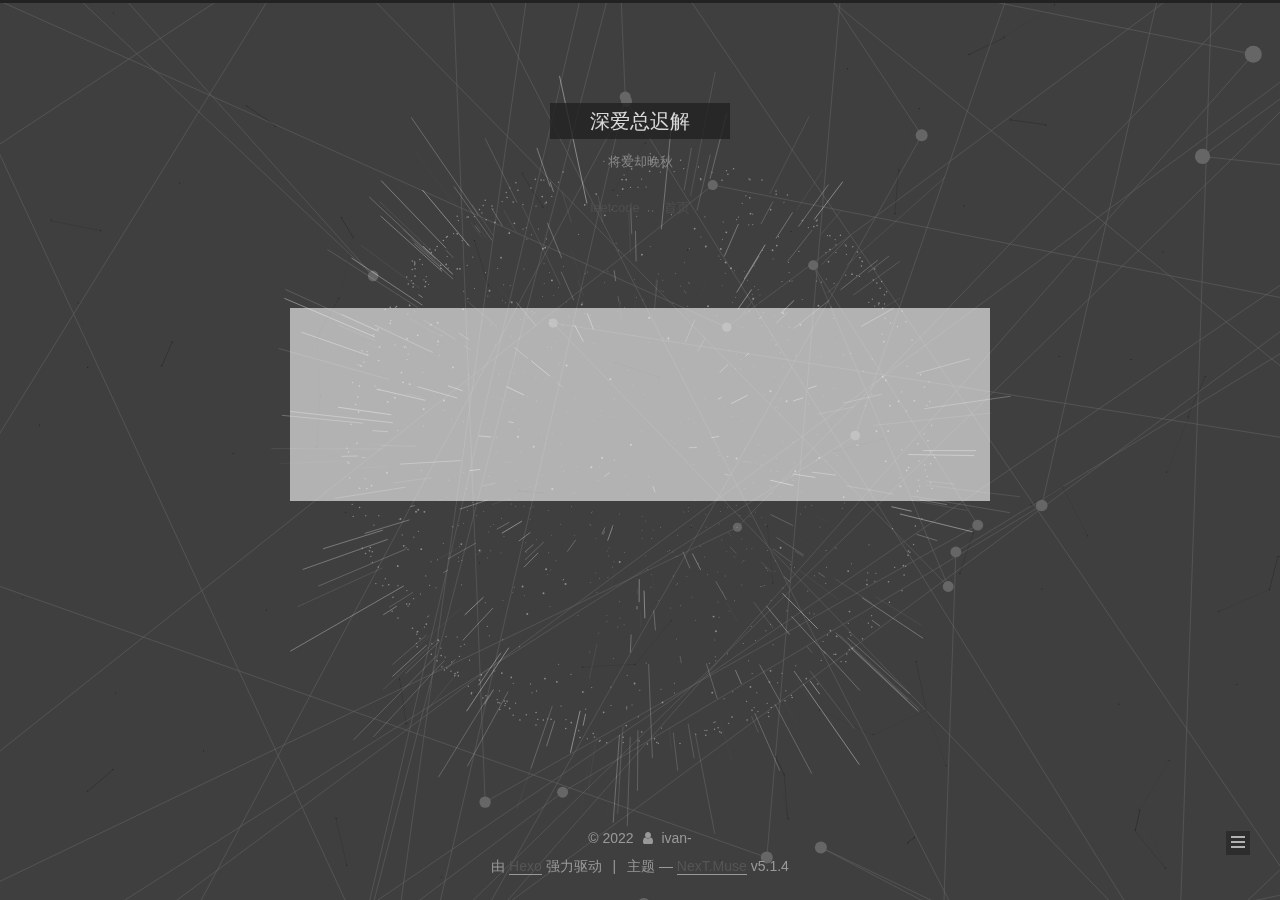
<file: index.html>
<!DOCTYPE html>



  


<html class="theme-next muse use-motion" lang="zh-Hans">
<head>
  <meta charset="UTF-8"/>
<meta http-equiv="X-UA-Compatible" content="IE=edge" />
<meta name="viewport" content="width=device-width, initial-scale=1, maximum-scale=1"/>
<meta name="theme-color" content="#222">









<meta http-equiv="Cache-Control" content="no-transform" />
<meta http-equiv="Cache-Control" content="no-siteapp" />
















  
  
  <link href="/lib/fancybox/source/jquery.fancybox.css?v=2.1.5" rel="stylesheet" type="text/css" />







<link href="/lib/font-awesome/css/font-awesome.min.css?v=4.6.2" rel="stylesheet" type="text/css" />

<link href="/css/main.css?v=5.1.4" rel="stylesheet" type="text/css" />


  <link rel="apple-touch-icon" sizes="180x180" href="/images/favicon-32x32-next.png?v=5.1.4">


  <link rel="icon" type="image/png" sizes="32x32" href="/images/favicon-32x32-next.png?v=5.1.4">


  <link rel="icon" type="image/png" sizes="16x16" href="/images/favicon-16x16-next.png?v=5.1.4">


  <link rel="mask-icon" href="/images/logo.svg?v=5.1.4" color="#222">





  <meta name="keywords" content="Hexo, NexT" />










<meta name="description" content="No way Home">
<meta property="og:type" content="website">
<meta property="og:title" content="深爱总迟解">
<meta property="og:url" content="https://ivan0410.github.io/index.html">
<meta property="og:site_name" content="深爱总迟解">
<meta property="og:description" content="No way Home">
<meta property="og:locale">
<meta property="article:author" content="ivan-">
<meta name="twitter:card" content="summary">



<script type="text/javascript" id="hexo.configurations">
  var NexT = window.NexT || {};
  var CONFIG = {
    root: '',
    scheme: 'Muse',
    version: '5.1.4',
    sidebar: {"position":"left","display":"post","offset":12,"b2t":false,"scrollpercent":false,"onmobile":false},
    fancybox: true,
    tabs: true,
    motion: {"enable":true,"async":false,"transition":{"post_block":"fadeIn","post_header":"slideDownIn","post_body":"slideDownIn","coll_header":"slideLeftIn","sidebar":"slideUpIn"}},
    duoshuo: {
      userId: '0',
      author: '博主'
    },
    algolia: {
      applicationID: '',
      apiKey: '',
      indexName: '',
      hits: {"per_page":10},
      labels: {"input_placeholder":"Search for Posts","hits_empty":"We didn't find any results for the search: ${query}","hits_stats":"${hits} results found in ${time} ms"}
    }
  };
</script>



  <link rel="canonical" href="https://ivan0410.github.io/"/>





  <title>深爱总迟解</title>
  








<meta name="generator" content="Hexo 5.2.0"></head>



<body itemscope itemtype="http://schema.org/WebPage" lang="zh-Hans">

  
  
    
  

  <div class="container sidebar-position-left 
  page-home">
    <div class="headband"></div>

    <header id="header" class="header" itemscope itemtype="http://schema.org/WPHeader">
      <div class="header-inner"><div class="site-brand-wrapper">
  <div class="site-meta ">
    

    <div class="custom-logo-site-title">
      <a href="/"  class="brand" rel="start">
        <span class="logo-line-before"><i></i></span>
        <span class="site-title">深爱总迟解</span>
        <span class="logo-line-after"><i></i></span>
      </a>
    </div>
      
        <p class="site-subtitle">将爱却晚秋</p>
      
  </div>

  <div class="site-nav-toggle">
    <button>
      <span class="btn-bar"></span>
      <span class="btn-bar"></span>
      <span class="btn-bar"></span>
    </button>
  </div>
</div>

<nav class="site-nav">
  

  
    <ul id="menu" class="menu">
      
        
        <li class="menu-item menu-item-leetcode">
          <a href="/leetcode" rel="section">
            
            leetcode
          </a>
        </li>
      
        
        <li class="menu-item menu-item-home">
          <a href="/" rel="section">
            
            首页
          </a>
        </li>
      

      
    </ul>
  

  
</nav>



 </div>
    </header>

    <main id="main" class="main">
      <div class="main-inner">
        <div class="content-wrap">
          <div id="content" class="content">
            
  <section id="posts" class="posts-expand">
    
      

  

  
  
  

  <article class="post post-type-tags" itemscope itemtype="http://schema.org/Article">
  
  
  
  <div class="post-block">
    <link itemprop="mainEntityOfPage" href="https://ivan0410.github.io/1111/01/01/index/">

    <span hidden itemprop="author" itemscope itemtype="http://schema.org/Person">
      <meta itemprop="name" content="">
      <meta itemprop="description" content="">
      <meta itemprop="image" content="/images/avatar.gif">
    </span>

    <span hidden itemprop="publisher" itemscope itemtype="http://schema.org/Organization">
      <meta itemprop="name" content="深爱总迟解">
    </span>

    
      <header class="post-header">

        
        
          <h1 class="post-title" itemprop="name headline">
                
                <a class="post-title-link" href="/1111/01/01/index/" itemprop="url">WELCOME ！</a></h1>
        

        <div class="post-meta">
          <span class="post-time">
            
              <span class="post-meta-item-icon">
                <i class="fa fa-calendar-o"></i>
              </span>
              
                <span class="post-meta-item-text">发表于</span>
              
              <time title="创建于" itemprop="dateCreated datePublished" datetime="1111-01-01T00:00:00+08:05">
                1111-01-01
              </time>
            

            

            
          </span>

          

          
            
          

          
          
             <span id="/1111/01/01/index/" class="leancloud_visitors" data-flag-title="WELCOME ！">
               <span class="post-meta-divider">|</span>
               <span class="post-meta-item-icon">
                 <i class="fa fa-eye"></i>
               </span>
               
                 <span class="post-meta-item-text">阅读次数&#58;</span>
               
                 <span class="leancloud-visitors-count"></span>
             </span>
          

          

          

          

        </div>
      </header>
    

    
    
    
    <div class="post-body" itemprop="articleBody">

      
      

      
        
          
            <h1 id="welcome-to-my-blog"><a href="#welcome-to-my-blog" class="headerlink" title="welcome to my blog"></a><center>welcome to my blog</h1>
          
        
      
    </div>
    
    
    

    

    

    

    <footer class="post-footer">
      

      

      

      
      
        <div class="post-eof"></div>
      
    </footer>
  </div>
  
  
  
  </article>


    
  </section>

  


          </div>
          


          

        </div>
        
          
  
  <div class="sidebar-toggle">
    <div class="sidebar-toggle-line-wrap">
      <span class="sidebar-toggle-line sidebar-toggle-line-first"></span>
      <span class="sidebar-toggle-line sidebar-toggle-line-middle"></span>
      <span class="sidebar-toggle-line sidebar-toggle-line-last"></span>
    </div>
  </div>

  <aside id="sidebar" class="sidebar">
    
    <div class="sidebar-inner">

      

      

      <section class="site-overview-wrap sidebar-panel sidebar-panel-active">
        <div class="site-overview">
          <div class="site-author motion-element" itemprop="author" itemscope itemtype="http://schema.org/Person">
            
              <p class="site-author-name" itemprop="name"></p>
              <p class="site-description motion-element" itemprop="description"></p>
          </div>

          <nav class="site-state motion-element">

            
              <div class="site-state-item site-state-posts">
              
                <a href="/archives">
              
                  <span class="site-state-item-count">1</span>
                  <span class="site-state-item-name">日志</span>
                </a>
              </div>
            

            

            

          </nav>

          

          

		  
		  music for you
		   
           <div>
              <iframe frameborder="no" border="0" marginwidth="0" marginheight="0" width="210" height="110" src="//music.163.com/outchain/player?type=0&id=7065171716&auto=1&height=430"></iframe>
           </div>
        





          
          

          
          

          

        </div>
      </section>

      

      

    </div>
  </aside>


        
      </div>
    </main>

    <footer id="footer" class="footer">
      <div class="footer-inner">
        <div class="copyright">&copy; <span itemprop="copyrightYear">2022</span>
  <span class="with-love">
    <i class="fa fa-user"></i>
  </span>
  <span class="author" itemprop="copyrightHolder">ivan-</span>

  
</div>


  <div class="powered-by">由 <a class="theme-link" target="_blank" href="https://hexo.io">Hexo</a> 强力驱动</div>



  <span class="post-meta-divider">|</span>



  <div class="theme-info">主题 &mdash; <a class="theme-link" target="_blank" href="https://github.com/iissnan/hexo-theme-next">NexT.Muse</a> v5.1.4</div>




        







        
      </div>
    </footer>

    
      <div class="back-to-top">
        <i class="fa fa-arrow-up"></i>
        
      </div>
    

    

  </div>

  

<script type="text/javascript">
  if (Object.prototype.toString.call(window.Promise) !== '[object Function]') {
    window.Promise = null;
  }
</script>









  


  





  
  



  
  





  
  
    <script type="text/javascript" src="/lib/jquery/index.js?v=2.1.3"></script>
  

  
  
    <script type="text/javascript" src="/lib/fastclick/lib/fastclick.min.js?v=1.0.6"></script>
  

  
  
    <script type="text/javascript" src="/lib/jquery_lazyload/jquery.lazyload.js?v=1.9.7"></script>
  

  
  
    <script type="text/javascript" src="/lib/velocity/velocity.min.js?v=1.2.1"></script>
  

  
  
    <script type="text/javascript" src="/lib/velocity/velocity.ui.min.js?v=1.2.1"></script>
  

  
  
    <script type="text/javascript" src="/lib/fancybox/source/jquery.fancybox.pack.js?v=2.1.5"></script>
  

  
  
    <script type="text/javascript" src="/lib/canvas-nest/canvas-nest.min.js"></script>
  

  
  
    <script type="text/javascript" src="/lib/three/three.min.js"></script>
  

  
  
    <script type="text/javascript" src="/lib/three/canvas_lines.min.js"></script>
  

  
  
    <script type="text/javascript" src="/lib/three/canvas_sphere.min.js"></script>
  


  


  <script type="text/javascript" src="/js/src/utils.js?v=5.1.4"></script>

  <script type="text/javascript" src="/js/src/motion.js?v=5.1.4"></script>



  
  

  

  


  <script type="text/javascript" src="/js/src/bootstrap.js?v=5.1.4"></script>



  


  




	





  





  












  





  

  
  <script src="https://cdn1.lncld.net/static/js/av-core-mini-0.6.4.js"></script>
  <script>AV.initialize("eB6wO0LUc7yc77NlzSgHoUh4-gzGzoHsz", "jjvATvKWQSPlROssm5RJV1Ez");</script>
  <script>
    function showTime(Counter) {
      var query = new AV.Query(Counter);
      var entries = [];
      var $visitors = $(".leancloud_visitors");

      $visitors.each(function () {
        entries.push( $(this).attr("id").trim() );
      });

      query.containedIn('url', entries);
      query.find()
        .done(function (results) {
          var COUNT_CONTAINER_REF = '.leancloud-visitors-count';

          if (results.length === 0) {
            $visitors.find(COUNT_CONTAINER_REF).text(0);
            return;
          }

          for (var i = 0; i < results.length; i++) {
            var item = results[i];
            var url = item.get('url');
            var time = item.get('time');
            var element = document.getElementById(url);

            $(element).find(COUNT_CONTAINER_REF).text(time);
          }
          for(var i = 0; i < entries.length; i++) {
            var url = entries[i];
            var element = document.getElementById(url);
            var countSpan = $(element).find(COUNT_CONTAINER_REF);
            if( countSpan.text() == '') {
              countSpan.text(0);
            }
          }
        })
        .fail(function (object, error) {
          console.log("Error: " + error.code + " " + error.message);
        });
    }

    function addCount(Counter) {
      var $visitors = $(".leancloud_visitors");
      var url = $visitors.attr('id').trim();
      var title = $visitors.attr('data-flag-title').trim();
      var query = new AV.Query(Counter);

      query.equalTo("url", url);
      query.find({
        success: function(results) {
          if (results.length > 0) {
            var counter = results[0];
            counter.fetchWhenSave(true);
            counter.increment("time");
            counter.save(null, {
              success: function(counter) {
                var $element = $(document.getElementById(url));
                $element.find('.leancloud-visitors-count').text(counter.get('time'));
              },
              error: function(counter, error) {
                console.log('Failed to save Visitor num, with error message: ' + error.message);
              }
            });
          } else {
            var newcounter = new Counter();
            /* Set ACL */
            var acl = new AV.ACL();
            acl.setPublicReadAccess(true);
            acl.setPublicWriteAccess(true);
            newcounter.setACL(acl);
            /* End Set ACL */
            newcounter.set("title", title);
            newcounter.set("url", url);
            newcounter.set("time", 1);
            newcounter.save(null, {
              success: function(newcounter) {
                var $element = $(document.getElementById(url));
                $element.find('.leancloud-visitors-count').text(newcounter.get('time'));
              },
              error: function(newcounter, error) {
                console.log('Failed to create');
              }
            });
          }
        },
        error: function(error) {
          console.log('Error:' + error.code + " " + error.message);
        }
      });
    }

    $(function() {
      var Counter = AV.Object.extend("Counter");
      if ($('.leancloud_visitors').length == 1) {
        addCount(Counter);
      } else if ($('.post-title-link').length > 1) {
        showTime(Counter);
      }
    });
  </script>



  

  

  
  

  

  

  

  
</body>
</html>
<script type="text/javascript" src="/js/click.js"></script>
</file>
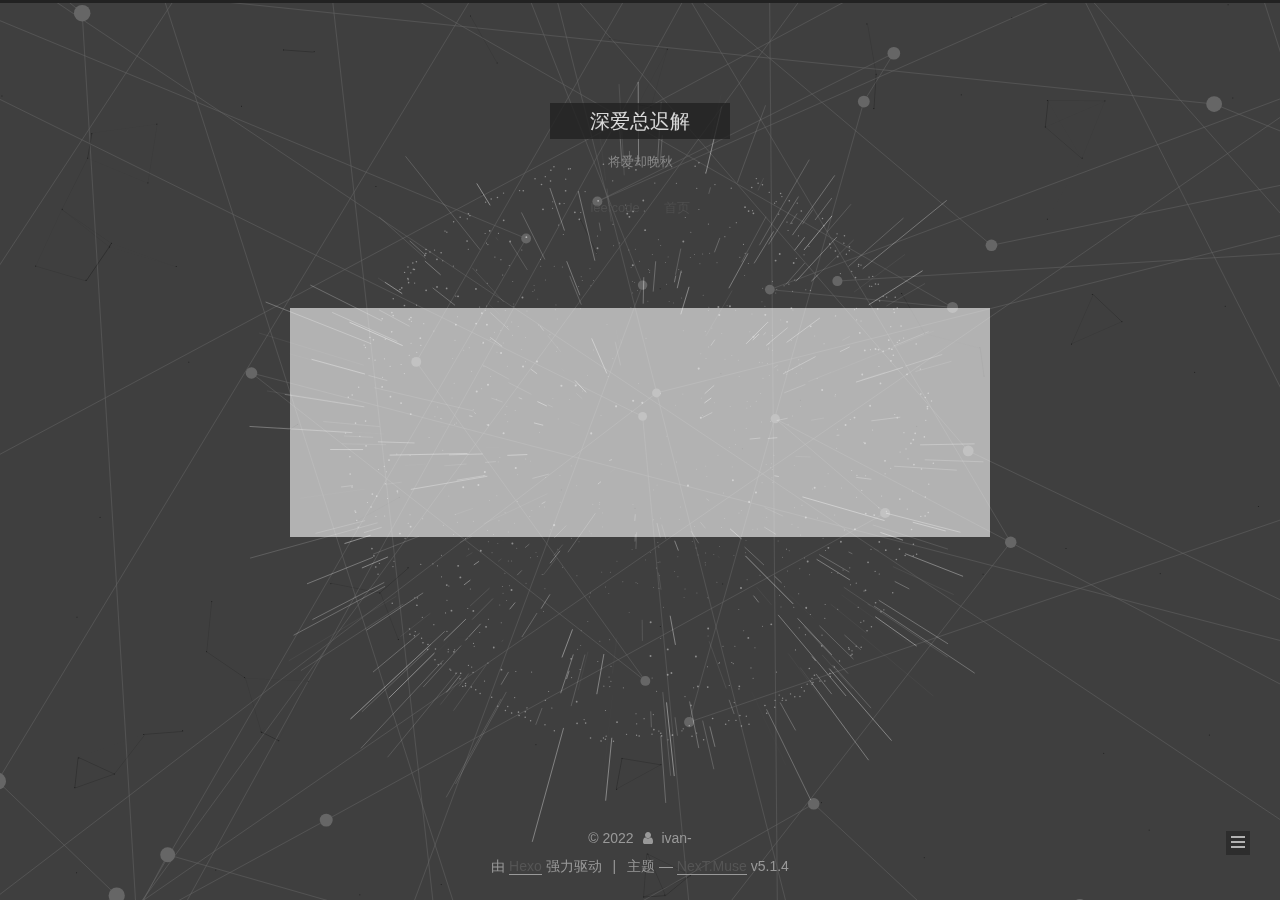
<file: archives/index.html>
<!DOCTYPE html>



  


<html class="theme-next muse use-motion" lang="zh-Hans">
<head>
  <meta charset="UTF-8"/>
<meta http-equiv="X-UA-Compatible" content="IE=edge" />
<meta name="viewport" content="width=device-width, initial-scale=1, maximum-scale=1"/>
<meta name="theme-color" content="#222">









<meta http-equiv="Cache-Control" content="no-transform" />
<meta http-equiv="Cache-Control" content="no-siteapp" />
















  
  
  <link href="/lib/fancybox/source/jquery.fancybox.css?v=2.1.5" rel="stylesheet" type="text/css" />







<link href="/lib/font-awesome/css/font-awesome.min.css?v=4.6.2" rel="stylesheet" type="text/css" />

<link href="/css/main.css?v=5.1.4" rel="stylesheet" type="text/css" />


  <link rel="apple-touch-icon" sizes="180x180" href="/images/favicon-32x32-next.png?v=5.1.4">


  <link rel="icon" type="image/png" sizes="32x32" href="/images/favicon-32x32-next.png?v=5.1.4">


  <link rel="icon" type="image/png" sizes="16x16" href="/images/favicon-16x16-next.png?v=5.1.4">


  <link rel="mask-icon" href="/images/logo.svg?v=5.1.4" color="#222">





  <meta name="keywords" content="Hexo, NexT" />










<meta name="description" content="No way Home">
<meta property="og:type" content="website">
<meta property="og:title" content="深爱总迟解">
<meta property="og:url" content="https://ivan0410.github.io/archives/index.html">
<meta property="og:site_name" content="深爱总迟解">
<meta property="og:description" content="No way Home">
<meta property="og:locale">
<meta property="article:author" content="ivan-">
<meta name="twitter:card" content="summary">



<script type="text/javascript" id="hexo.configurations">
  var NexT = window.NexT || {};
  var CONFIG = {
    root: '',
    scheme: 'Muse',
    version: '5.1.4',
    sidebar: {"position":"left","display":"post","offset":12,"b2t":false,"scrollpercent":false,"onmobile":false},
    fancybox: true,
    tabs: true,
    motion: {"enable":true,"async":false,"transition":{"post_block":"fadeIn","post_header":"slideDownIn","post_body":"slideDownIn","coll_header":"slideLeftIn","sidebar":"slideUpIn"}},
    duoshuo: {
      userId: '0',
      author: '博主'
    },
    algolia: {
      applicationID: '',
      apiKey: '',
      indexName: '',
      hits: {"per_page":10},
      labels: {"input_placeholder":"Search for Posts","hits_empty":"We didn't find any results for the search: ${query}","hits_stats":"${hits} results found in ${time} ms"}
    }
  };
</script>



  <link rel="canonical" href="https://ivan0410.github.io/archives/"/>





  <title>归档 | 深爱总迟解</title>
  








<meta name="generator" content="Hexo 5.2.0"></head>



<body itemscope itemtype="http://schema.org/WebPage" lang="zh-Hans">

  
  
    
  

  <div class="container sidebar-position-left page-archive">
    <div class="headband"></div>

    <header id="header" class="header" itemscope itemtype="http://schema.org/WPHeader">
      <div class="header-inner"><div class="site-brand-wrapper">
  <div class="site-meta ">
    

    <div class="custom-logo-site-title">
      <a href="/"  class="brand" rel="start">
        <span class="logo-line-before"><i></i></span>
        <span class="site-title">深爱总迟解</span>
        <span class="logo-line-after"><i></i></span>
      </a>
    </div>
      
        <p class="site-subtitle">将爱却晚秋</p>
      
  </div>

  <div class="site-nav-toggle">
    <button>
      <span class="btn-bar"></span>
      <span class="btn-bar"></span>
      <span class="btn-bar"></span>
    </button>
  </div>
</div>

<nav class="site-nav">
  

  
    <ul id="menu" class="menu">
      
        
        <li class="menu-item menu-item-leetcode">
          <a href="/leetcode" rel="section">
            
            leetcode
          </a>
        </li>
      
        
        <li class="menu-item menu-item-home">
          <a href="/" rel="section">
            
            首页
          </a>
        </li>
      

      
    </ul>
  

  
</nav>



 </div>
    </header>

    <main id="main" class="main">
      <div class="main-inner">
        <div class="content-wrap">
          <div id="content" class="content">
            

  
  
  
  <div class="post-block archive">
    <div id="posts" class="posts-collapse">
      <span class="archive-move-on"></span>

      <span class="archive-page-counter">
        
        
        
          
        
        嗯..! 目前共计 1 篇日志。 继续努力。
      </span>

      

        
        
        

        
          
          <div class="collection-title">
            <h1 class="archive-year" id="archive-year-1111">1111</h1>
          </div>
        
        

        

  <article class="post post-type-tags" itemscope itemtype="http://schema.org/Article">
    <header class="post-header">

      <h2 class="post-title">
        
            <a class="post-title-link" href="/1111/01/01/index/" itemprop="url">
              
                <span itemprop="name">WELCOME ！</span>
              
            </a>
        
      </h2>

      <div class="post-meta">
        <time class="post-time" itemprop="dateCreated"
              datetime="1111-01-01T00:00:00+08:05"
              content="1111-01-01" >
          01-01
        </time>
      </div>

    </header>
  </article>



      

    </div>
  </div>
  
  
  

  



          </div>
          


          

        </div>
        
          
  
  <div class="sidebar-toggle">
    <div class="sidebar-toggle-line-wrap">
      <span class="sidebar-toggle-line sidebar-toggle-line-first"></span>
      <span class="sidebar-toggle-line sidebar-toggle-line-middle"></span>
      <span class="sidebar-toggle-line sidebar-toggle-line-last"></span>
    </div>
  </div>

  <aside id="sidebar" class="sidebar">
    
    <div class="sidebar-inner">

      

      

      <section class="site-overview-wrap sidebar-panel sidebar-panel-active">
        <div class="site-overview">
          <div class="site-author motion-element" itemprop="author" itemscope itemtype="http://schema.org/Person">
            
              <p class="site-author-name" itemprop="name"></p>
              <p class="site-description motion-element" itemprop="description"></p>
          </div>

          <nav class="site-state motion-element">

            
              <div class="site-state-item site-state-posts">
              
                <a href="/archives">
              
                  <span class="site-state-item-count">1</span>
                  <span class="site-state-item-name">日志</span>
                </a>
              </div>
            

            

            

          </nav>

          

          

		  
		  music for you
		   
           <div>
              <iframe frameborder="no" border="0" marginwidth="0" marginheight="0" width="210" height="110" src="//music.163.com/outchain/player?type=0&id=7065171716&auto=1&height=430"></iframe>
           </div>
        





          
          

          
          

          

        </div>
      </section>

      

      

    </div>
  </aside>


        
      </div>
    </main>

    <footer id="footer" class="footer">
      <div class="footer-inner">
        <div class="copyright">&copy; <span itemprop="copyrightYear">2022</span>
  <span class="with-love">
    <i class="fa fa-user"></i>
  </span>
  <span class="author" itemprop="copyrightHolder">ivan-</span>

  
</div>


  <div class="powered-by">由 <a class="theme-link" target="_blank" href="https://hexo.io">Hexo</a> 强力驱动</div>



  <span class="post-meta-divider">|</span>



  <div class="theme-info">主题 &mdash; <a class="theme-link" target="_blank" href="https://github.com/iissnan/hexo-theme-next">NexT.Muse</a> v5.1.4</div>




        







        
      </div>
    </footer>

    
      <div class="back-to-top">
        <i class="fa fa-arrow-up"></i>
        
      </div>
    

    

  </div>

  

<script type="text/javascript">
  if (Object.prototype.toString.call(window.Promise) !== '[object Function]') {
    window.Promise = null;
  }
</script>









  


  





  
  



  
  





  
  
    <script type="text/javascript" src="/lib/jquery/index.js?v=2.1.3"></script>
  

  
  
    <script type="text/javascript" src="/lib/fastclick/lib/fastclick.min.js?v=1.0.6"></script>
  

  
  
    <script type="text/javascript" src="/lib/jquery_lazyload/jquery.lazyload.js?v=1.9.7"></script>
  

  
  
    <script type="text/javascript" src="/lib/velocity/velocity.min.js?v=1.2.1"></script>
  

  
  
    <script type="text/javascript" src="/lib/velocity/velocity.ui.min.js?v=1.2.1"></script>
  

  
  
    <script type="text/javascript" src="/lib/fancybox/source/jquery.fancybox.pack.js?v=2.1.5"></script>
  

  
  
    <script type="text/javascript" src="/lib/canvas-nest/canvas-nest.min.js"></script>
  

  
  
    <script type="text/javascript" src="/lib/three/three.min.js"></script>
  

  
  
    <script type="text/javascript" src="/lib/three/canvas_lines.min.js"></script>
  

  
  
    <script type="text/javascript" src="/lib/three/canvas_sphere.min.js"></script>
  


  


  <script type="text/javascript" src="/js/src/utils.js?v=5.1.4"></script>

  <script type="text/javascript" src="/js/src/motion.js?v=5.1.4"></script>



  
  

  

  


  <script type="text/javascript" src="/js/src/bootstrap.js?v=5.1.4"></script>



  


  




	





  





  












  





  

  
  <script src="https://cdn1.lncld.net/static/js/av-core-mini-0.6.4.js"></script>
  <script>AV.initialize("eB6wO0LUc7yc77NlzSgHoUh4-gzGzoHsz", "jjvATvKWQSPlROssm5RJV1Ez");</script>
  <script>
    function showTime(Counter) {
      var query = new AV.Query(Counter);
      var entries = [];
      var $visitors = $(".leancloud_visitors");

      $visitors.each(function () {
        entries.push( $(this).attr("id").trim() );
      });

      query.containedIn('url', entries);
      query.find()
        .done(function (results) {
          var COUNT_CONTAINER_REF = '.leancloud-visitors-count';

          if (results.length === 0) {
            $visitors.find(COUNT_CONTAINER_REF).text(0);
            return;
          }

          for (var i = 0; i < results.length; i++) {
            var item = results[i];
            var url = item.get('url');
            var time = item.get('time');
            var element = document.getElementById(url);

            $(element).find(COUNT_CONTAINER_REF).text(time);
          }
          for(var i = 0; i < entries.length; i++) {
            var url = entries[i];
            var element = document.getElementById(url);
            var countSpan = $(element).find(COUNT_CONTAINER_REF);
            if( countSpan.text() == '') {
              countSpan.text(0);
            }
          }
        })
        .fail(function (object, error) {
          console.log("Error: " + error.code + " " + error.message);
        });
    }

    function addCount(Counter) {
      var $visitors = $(".leancloud_visitors");
      var url = $visitors.attr('id').trim();
      var title = $visitors.attr('data-flag-title').trim();
      var query = new AV.Query(Counter);

      query.equalTo("url", url);
      query.find({
        success: function(results) {
          if (results.length > 0) {
            var counter = results[0];
            counter.fetchWhenSave(true);
            counter.increment("time");
            counter.save(null, {
              success: function(counter) {
                var $element = $(document.getElementById(url));
                $element.find('.leancloud-visitors-count').text(counter.get('time'));
              },
              error: function(counter, error) {
                console.log('Failed to save Visitor num, with error message: ' + error.message);
              }
            });
          } else {
            var newcounter = new Counter();
            /* Set ACL */
            var acl = new AV.ACL();
            acl.setPublicReadAccess(true);
            acl.setPublicWriteAccess(true);
            newcounter.setACL(acl);
            /* End Set ACL */
            newcounter.set("title", title);
            newcounter.set("url", url);
            newcounter.set("time", 1);
            newcounter.save(null, {
              success: function(newcounter) {
                var $element = $(document.getElementById(url));
                $element.find('.leancloud-visitors-count').text(newcounter.get('time'));
              },
              error: function(newcounter, error) {
                console.log('Failed to create');
              }
            });
          }
        },
        error: function(error) {
          console.log('Error:' + error.code + " " + error.message);
        }
      });
    }

    $(function() {
      var Counter = AV.Object.extend("Counter");
      if ($('.leancloud_visitors').length == 1) {
        addCount(Counter);
      } else if ($('.post-title-link').length > 1) {
        showTime(Counter);
      }
    });
  </script>



  

  

  
  

  

  

  

  
</body>
</html>
<script type="text/javascript" src="/js/click.js"></script>
</file>
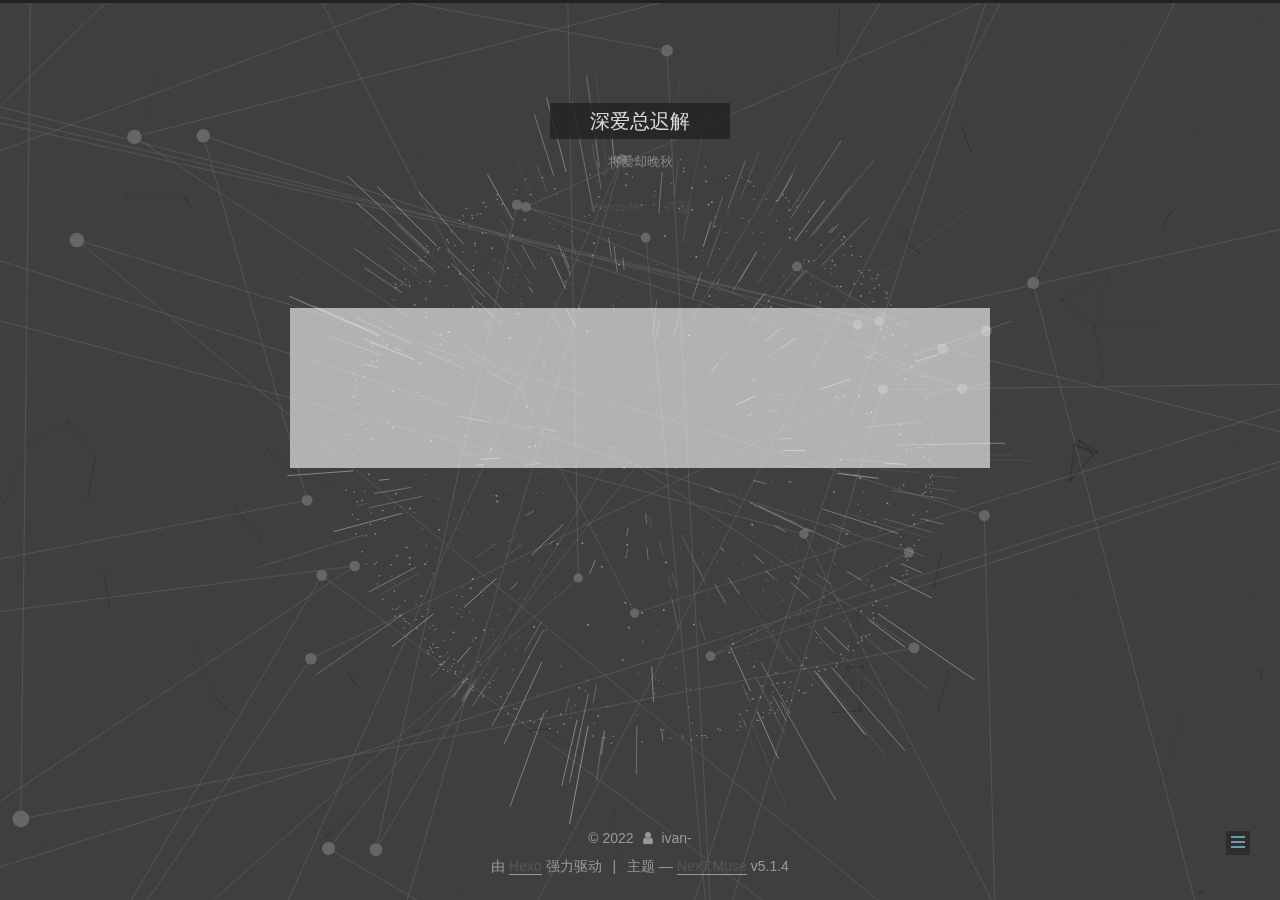
<file: leetcode/index.html>
<!DOCTYPE html>



  


<html class="theme-next muse use-motion" lang="zh-Hans">
<head>
  <meta charset="UTF-8"/>
<meta http-equiv="X-UA-Compatible" content="IE=edge" />
<meta name="viewport" content="width=device-width, initial-scale=1, maximum-scale=1"/>
<meta name="theme-color" content="#222">









<meta http-equiv="Cache-Control" content="no-transform" />
<meta http-equiv="Cache-Control" content="no-siteapp" />
















  
  
  <link href="/lib/fancybox/source/jquery.fancybox.css?v=2.1.5" rel="stylesheet" type="text/css" />







<link href="/lib/font-awesome/css/font-awesome.min.css?v=4.6.2" rel="stylesheet" type="text/css" />

<link href="/css/main.css?v=5.1.4" rel="stylesheet" type="text/css" />


  <link rel="apple-touch-icon" sizes="180x180" href="/images/favicon-32x32-next.png?v=5.1.4">


  <link rel="icon" type="image/png" sizes="32x32" href="/images/favicon-32x32-next.png?v=5.1.4">


  <link rel="icon" type="image/png" sizes="16x16" href="/images/favicon-16x16-next.png?v=5.1.4">


  <link rel="mask-icon" href="/images/logo.svg?v=5.1.4" color="#222">





  <meta name="keywords" content="Hexo, NexT" />










<meta name="description" content="在浏览器后输入题号即可">
<meta property="og:type" content="website">
<meta property="og:title" content="深爱总迟解">
<meta property="og:url" content="https://ivan0410.github.io/leetcode/index.html">
<meta property="og:site_name" content="深爱总迟解">
<meta property="og:description" content="在浏览器后输入题号即可">
<meta property="og:locale">
<meta property="article:published_time" content="2022-04-19T08:54:39.642Z">
<meta property="article:modified_time" content="2022-04-19T08:54:39.642Z">
<meta property="article:author" content="ivan-">
<meta name="twitter:card" content="summary">



<script type="text/javascript" id="hexo.configurations">
  var NexT = window.NexT || {};
  var CONFIG = {
    root: '',
    scheme: 'Muse',
    version: '5.1.4',
    sidebar: {"position":"left","display":"post","offset":12,"b2t":false,"scrollpercent":false,"onmobile":false},
    fancybox: true,
    tabs: true,
    motion: {"enable":true,"async":false,"transition":{"post_block":"fadeIn","post_header":"slideDownIn","post_body":"slideDownIn","coll_header":"slideLeftIn","sidebar":"slideUpIn"}},
    duoshuo: {
      userId: '0',
      author: '博主'
    },
    algolia: {
      applicationID: '',
      apiKey: '',
      indexName: '',
      hits: {"per_page":10},
      labels: {"input_placeholder":"Search for Posts","hits_empty":"We didn't find any results for the search: ${query}","hits_stats":"${hits} results found in ${time} ms"}
    }
  };
</script>



  <link rel="canonical" href="https://ivan0410.github.io/leetcode/"/>





  <title> | 深爱总迟解</title>
  








<meta name="generator" content="Hexo 5.2.0"></head>



<body itemscope itemtype="http://schema.org/WebPage" lang="zh-Hans">

  
  
    
  

  <div class="container sidebar-position-left page-post-detail">
    <div class="headband"></div>

    <header id="header" class="header" itemscope itemtype="http://schema.org/WPHeader">
      <div class="header-inner"><div class="site-brand-wrapper">
  <div class="site-meta ">
    

    <div class="custom-logo-site-title">
      <a href="/"  class="brand" rel="start">
        <span class="logo-line-before"><i></i></span>
        <span class="site-title">深爱总迟解</span>
        <span class="logo-line-after"><i></i></span>
      </a>
    </div>
      
        <p class="site-subtitle">将爱却晚秋</p>
      
  </div>

  <div class="site-nav-toggle">
    <button>
      <span class="btn-bar"></span>
      <span class="btn-bar"></span>
      <span class="btn-bar"></span>
    </button>
  </div>
</div>

<nav class="site-nav">
  

  
    <ul id="menu" class="menu">
      
        
        <li class="menu-item menu-item-leetcode">
          <a href="/leetcode" rel="section">
            
            leetcode
          </a>
        </li>
      
        
        <li class="menu-item menu-item-home">
          <a href="/" rel="section">
            
            首页
          </a>
        </li>
      

      
    </ul>
  

  
</nav>



 </div>
    </header>

    <main id="main" class="main">
      <div class="main-inner">
        <div class="content-wrap">
          <div id="content" class="content">
            

  <div id="posts" class="posts-expand">
    
    
    
    <div class="post-block page">
      <header class="post-header">

	<h1 class="post-title" itemprop="name headline"></h1>



</header>

      
      
      
      <div class="post-body">
        
        
          <h2 id="在浏览器后输入题号即可"><a href="#在浏览器后输入题号即可" class="headerlink" title="在浏览器后输入题号即可"></a>在浏览器后输入题号即可</h2>
        
      </div>
      
      
      
    </div>
    
    
    
  </div>


          </div>
          


          

  
    <div class="comments" id="comments">
    </div>
  



        </div>
        
          
  
  <div class="sidebar-toggle">
    <div class="sidebar-toggle-line-wrap">
      <span class="sidebar-toggle-line sidebar-toggle-line-first"></span>
      <span class="sidebar-toggle-line sidebar-toggle-line-middle"></span>
      <span class="sidebar-toggle-line sidebar-toggle-line-last"></span>
    </div>
  </div>

  <aside id="sidebar" class="sidebar">
    
    <div class="sidebar-inner">

      

      
        <ul class="sidebar-nav motion-element">
          <li class="sidebar-nav-toc sidebar-nav-active" data-target="post-toc-wrap">
            文章目录
          </li>
          <li class="sidebar-nav-overview" data-target="site-overview-wrap">
            站点概览
          </li>
        </ul>
      

      <section class="site-overview-wrap sidebar-panel">
        <div class="site-overview">
          <div class="site-author motion-element" itemprop="author" itemscope itemtype="http://schema.org/Person">
            
              <p class="site-author-name" itemprop="name"></p>
              <p class="site-description motion-element" itemprop="description"></p>
          </div>

          <nav class="site-state motion-element">

            
              <div class="site-state-item site-state-posts">
              
                <a href="/archives">
              
                  <span class="site-state-item-count">1</span>
                  <span class="site-state-item-name">日志</span>
                </a>
              </div>
            

            

            

          </nav>

          

          

		  
		  music for you
		   
           <div>
              <iframe frameborder="no" border="0" marginwidth="0" marginheight="0" width="210" height="110" src="//music.163.com/outchain/player?type=0&id=7065171716&auto=1&height=430"></iframe>
           </div>
        





          
          

          
          

          

        </div>
      </section>

      
      <!--noindex-->
        <section class="post-toc-wrap motion-element sidebar-panel sidebar-panel-active">
          <div class="post-toc">

            
              
            

            
              <div class="post-toc-content"><ol class="nav"><li class="nav-item nav-level-2"><a class="nav-link" href="#%E5%9C%A8%E6%B5%8F%E8%A7%88%E5%99%A8%E5%90%8E%E8%BE%93%E5%85%A5%E9%A2%98%E5%8F%B7%E5%8D%B3%E5%8F%AF"><span class="nav-number">1.</span> <span class="nav-text">在浏览器后输入题号即可</span></a></li></ol></div>
            

          </div>
        </section>
      <!--/noindex-->
      

      

    </div>
  </aside>


        
      </div>
    </main>

    <footer id="footer" class="footer">
      <div class="footer-inner">
        <div class="copyright">&copy; <span itemprop="copyrightYear">2022</span>
  <span class="with-love">
    <i class="fa fa-user"></i>
  </span>
  <span class="author" itemprop="copyrightHolder">ivan-</span>

  
</div>


  <div class="powered-by">由 <a class="theme-link" target="_blank" href="https://hexo.io">Hexo</a> 强力驱动</div>



  <span class="post-meta-divider">|</span>



  <div class="theme-info">主题 &mdash; <a class="theme-link" target="_blank" href="https://github.com/iissnan/hexo-theme-next">NexT.Muse</a> v5.1.4</div>




        







        
      </div>
    </footer>

    
      <div class="back-to-top">
        <i class="fa fa-arrow-up"></i>
        
      </div>
    

    

  </div>

  

<script type="text/javascript">
  if (Object.prototype.toString.call(window.Promise) !== '[object Function]') {
    window.Promise = null;
  }
</script>









  


  





  
  



  
  





  
  
    <script type="text/javascript" src="/lib/jquery/index.js?v=2.1.3"></script>
  

  
  
    <script type="text/javascript" src="/lib/fastclick/lib/fastclick.min.js?v=1.0.6"></script>
  

  
  
    <script type="text/javascript" src="/lib/jquery_lazyload/jquery.lazyload.js?v=1.9.7"></script>
  

  
  
    <script type="text/javascript" src="/lib/velocity/velocity.min.js?v=1.2.1"></script>
  

  
  
    <script type="text/javascript" src="/lib/velocity/velocity.ui.min.js?v=1.2.1"></script>
  

  
  
    <script type="text/javascript" src="/lib/fancybox/source/jquery.fancybox.pack.js?v=2.1.5"></script>
  

  
  
    <script type="text/javascript" src="/lib/canvas-nest/canvas-nest.min.js"></script>
  

  
  
    <script type="text/javascript" src="/lib/three/three.min.js"></script>
  

  
  
    <script type="text/javascript" src="/lib/three/canvas_lines.min.js"></script>
  

  
  
    <script type="text/javascript" src="/lib/three/canvas_sphere.min.js"></script>
  


  


  <script type="text/javascript" src="/js/src/utils.js?v=5.1.4"></script>

  <script type="text/javascript" src="/js/src/motion.js?v=5.1.4"></script>



  
  

  
  <script type="text/javascript" src="/js/src/scrollspy.js?v=5.1.4"></script>
<script type="text/javascript" src="/js/src/post-details.js?v=5.1.4"></script>



  


  <script type="text/javascript" src="/js/src/bootstrap.js?v=5.1.4"></script>



  


  




	





  





  












  





  

  
  <script src="https://cdn1.lncld.net/static/js/av-core-mini-0.6.4.js"></script>
  <script>AV.initialize("eB6wO0LUc7yc77NlzSgHoUh4-gzGzoHsz", "jjvATvKWQSPlROssm5RJV1Ez");</script>
  <script>
    function showTime(Counter) {
      var query = new AV.Query(Counter);
      var entries = [];
      var $visitors = $(".leancloud_visitors");

      $visitors.each(function () {
        entries.push( $(this).attr("id").trim() );
      });

      query.containedIn('url', entries);
      query.find()
        .done(function (results) {
          var COUNT_CONTAINER_REF = '.leancloud-visitors-count';

          if (results.length === 0) {
            $visitors.find(COUNT_CONTAINER_REF).text(0);
            return;
          }

          for (var i = 0; i < results.length; i++) {
            var item = results[i];
            var url = item.get('url');
            var time = item.get('time');
            var element = document.getElementById(url);

            $(element).find(COUNT_CONTAINER_REF).text(time);
          }
          for(var i = 0; i < entries.length; i++) {
            var url = entries[i];
            var element = document.getElementById(url);
            var countSpan = $(element).find(COUNT_CONTAINER_REF);
            if( countSpan.text() == '') {
              countSpan.text(0);
            }
          }
        })
        .fail(function (object, error) {
          console.log("Error: " + error.code + " " + error.message);
        });
    }

    function addCount(Counter) {
      var $visitors = $(".leancloud_visitors");
      var url = $visitors.attr('id').trim();
      var title = $visitors.attr('data-flag-title').trim();
      var query = new AV.Query(Counter);

      query.equalTo("url", url);
      query.find({
        success: function(results) {
          if (results.length > 0) {
            var counter = results[0];
            counter.fetchWhenSave(true);
            counter.increment("time");
            counter.save(null, {
              success: function(counter) {
                var $element = $(document.getElementById(url));
                $element.find('.leancloud-visitors-count').text(counter.get('time'));
              },
              error: function(counter, error) {
                console.log('Failed to save Visitor num, with error message: ' + error.message);
              }
            });
          } else {
            var newcounter = new Counter();
            /* Set ACL */
            var acl = new AV.ACL();
            acl.setPublicReadAccess(true);
            acl.setPublicWriteAccess(true);
            newcounter.setACL(acl);
            /* End Set ACL */
            newcounter.set("title", title);
            newcounter.set("url", url);
            newcounter.set("time", 1);
            newcounter.save(null, {
              success: function(newcounter) {
                var $element = $(document.getElementById(url));
                $element.find('.leancloud-visitors-count').text(newcounter.get('time'));
              },
              error: function(newcounter, error) {
                console.log('Failed to create');
              }
            });
          }
        },
        error: function(error) {
          console.log('Error:' + error.code + " " + error.message);
        }
      });
    }

    $(function() {
      var Counter = AV.Object.extend("Counter");
      if ($('.leancloud_visitors').length == 1) {
        addCount(Counter);
      } else if ($('.post-title-link').length > 1) {
        showTime(Counter);
      }
    });
  </script>



  

  

  
  

  

  

  

  
</body>
</html>
<script type="text/javascript" src="/js/click.js"></script>
</file>
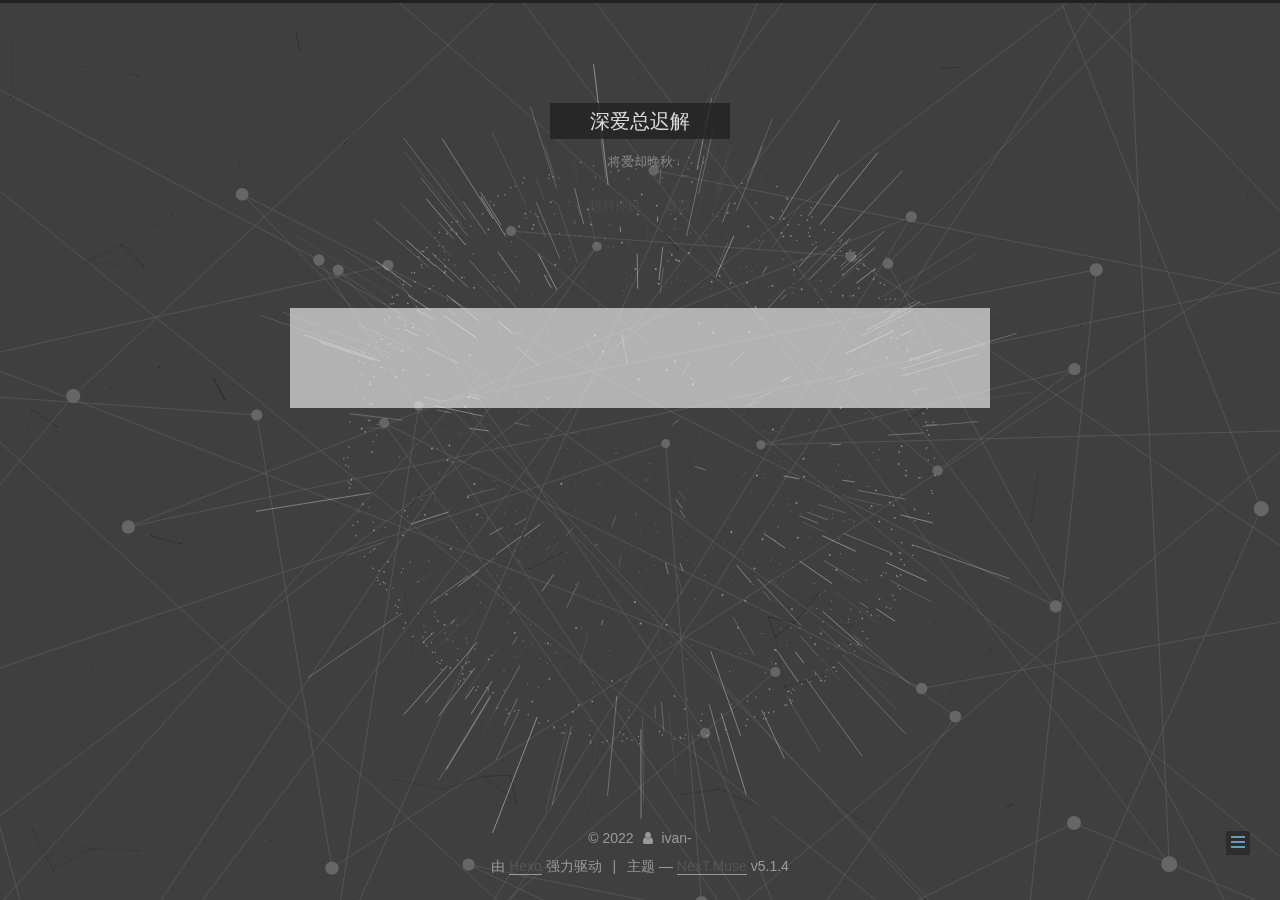
<file: photo/index.html>
<!DOCTYPE html>



  


<html class="theme-next muse use-motion" lang="zh-Hans">
<head>
  <meta charset="UTF-8"/>
<meta http-equiv="X-UA-Compatible" content="IE=edge" />
<meta name="viewport" content="width=device-width, initial-scale=1, maximum-scale=1"/>
<meta name="theme-color" content="#222">









<meta http-equiv="Cache-Control" content="no-transform" />
<meta http-equiv="Cache-Control" content="no-siteapp" />
















  
  
  <link href="/lib/fancybox/source/jquery.fancybox.css?v=2.1.5" rel="stylesheet" type="text/css" />







<link href="/lib/font-awesome/css/font-awesome.min.css?v=4.6.2" rel="stylesheet" type="text/css" />

<link href="/css/main.css?v=5.1.4" rel="stylesheet" type="text/css" />


  <link rel="apple-touch-icon" sizes="180x180" href="/images/favicon-32x32-next.png?v=5.1.4">


  <link rel="icon" type="image/png" sizes="32x32" href="/images/favicon-32x32-next.png?v=5.1.4">


  <link rel="icon" type="image/png" sizes="16x16" href="/images/favicon-16x16-next.png?v=5.1.4">


  <link rel="mask-icon" href="/images/logo.svg?v=5.1.4" color="#222">





  <meta name="keywords" content="Hexo, NexT" />










<meta name="description" content="No way Home">
<meta property="og:type" content="website">
<meta property="og:title" content="深爱总迟解">
<meta property="og:url" content="https://ivan0410.github.io/photo/index.html">
<meta property="og:site_name" content="深爱总迟解">
<meta property="og:description" content="No way Home">
<meta property="og:locale">
<meta property="article:published_time" content="2022-04-19T08:04:45.313Z">
<meta property="article:modified_time" content="2022-04-19T08:04:45.313Z">
<meta property="article:author" content="ivan-">
<meta name="twitter:card" content="summary">



<script type="text/javascript" id="hexo.configurations">
  var NexT = window.NexT || {};
  var CONFIG = {
    root: '',
    scheme: 'Muse',
    version: '5.1.4',
    sidebar: {"position":"left","display":"post","offset":12,"b2t":false,"scrollpercent":false,"onmobile":false},
    fancybox: true,
    tabs: true,
    motion: {"enable":true,"async":false,"transition":{"post_block":"fadeIn","post_header":"slideDownIn","post_body":"slideDownIn","coll_header":"slideLeftIn","sidebar":"slideUpIn"}},
    duoshuo: {
      userId: '0',
      author: '博主'
    },
    algolia: {
      applicationID: '',
      apiKey: '',
      indexName: '',
      hits: {"per_page":10},
      labels: {"input_placeholder":"Search for Posts","hits_empty":"We didn't find any results for the search: ${query}","hits_stats":"${hits} results found in ${time} ms"}
    }
  };
</script>



  <link rel="canonical" href="https://ivan0410.github.io/photo/"/>





  <title> | 深爱总迟解</title>
  








<meta name="generator" content="Hexo 5.2.0"></head>



<body itemscope itemtype="http://schema.org/WebPage" lang="zh-Hans">

  
  
    
  

  <div class="container sidebar-position-left page-post-detail">
    <div class="headband"></div>

    <header id="header" class="header" itemscope itemtype="http://schema.org/WPHeader">
      <div class="header-inner"><div class="site-brand-wrapper">
  <div class="site-meta ">
    

    <div class="custom-logo-site-title">
      <a href="/"  class="brand" rel="start">
        <span class="logo-line-before"><i></i></span>
        <span class="site-title">深爱总迟解</span>
        <span class="logo-line-after"><i></i></span>
      </a>
    </div>
      
        <p class="site-subtitle">将爱却晚秋</p>
      
  </div>

  <div class="site-nav-toggle">
    <button>
      <span class="btn-bar"></span>
      <span class="btn-bar"></span>
      <span class="btn-bar"></span>
    </button>
  </div>
</div>

<nav class="site-nav">
  

  
    <ul id="menu" class="menu">
      
        
        <li class="menu-item menu-item-想对你说">
          <a href="/photo" rel="section">
            
            想对你说
          </a>
        </li>
      
        
        <li class="menu-item menu-item-home">
          <a href="/" rel="section">
            
            首页
          </a>
        </li>
      

      
    </ul>
  

  
</nav>



 </div>
    </header>

    <main id="main" class="main">
      <div class="main-inner">
        <div class="content-wrap">
          <div id="content" class="content">
            

  <div id="posts" class="posts-expand">
    
    
    
    <div class="post-block page">
      <header class="post-header">

	<h1 class="post-title" itemprop="name headline"></h1>



</header>

      
      
      
      <div class="post-body">
        
        
          
        
      </div>
      
      
      
    </div>
    
    
    
  </div>


          </div>
          


          

  
    <div class="comments" id="comments">
    </div>
  



        </div>
        
          
  
  <div class="sidebar-toggle">
    <div class="sidebar-toggle-line-wrap">
      <span class="sidebar-toggle-line sidebar-toggle-line-first"></span>
      <span class="sidebar-toggle-line sidebar-toggle-line-middle"></span>
      <span class="sidebar-toggle-line sidebar-toggle-line-last"></span>
    </div>
  </div>

  <aside id="sidebar" class="sidebar">
    
    <div class="sidebar-inner">

      

      

      <section class="site-overview-wrap sidebar-panel sidebar-panel-active">
        <div class="site-overview">
          <div class="site-author motion-element" itemprop="author" itemscope itemtype="http://schema.org/Person">
            
              <p class="site-author-name" itemprop="name"></p>
              <p class="site-description motion-element" itemprop="description"></p>
          </div>

          <nav class="site-state motion-element">

            
              <div class="site-state-item site-state-posts">
              
                <a href="/archives">
              
                  <span class="site-state-item-count">1</span>
                  <span class="site-state-item-name">日志</span>
                </a>
              </div>
            

            

            

          </nav>

          

          

		  
		  music for you
		   
           <div>
              <iframe frameborder="no" border="0" marginwidth="0" marginheight="0" width="210" height="110" src="//music.163.com/outchain/player?type=0&id=7065171716&auto=1&height=430"></iframe>
           </div>
        





          
          

          
          

          

        </div>
      </section>

      

      

    </div>
  </aside>


        
      </div>
    </main>

    <footer id="footer" class="footer">
      <div class="footer-inner">
        <div class="copyright">&copy; <span itemprop="copyrightYear">2022</span>
  <span class="with-love">
    <i class="fa fa-user"></i>
  </span>
  <span class="author" itemprop="copyrightHolder">ivan-</span>

  
</div>


  <div class="powered-by">由 <a class="theme-link" target="_blank" href="https://hexo.io">Hexo</a> 强力驱动</div>



  <span class="post-meta-divider">|</span>



  <div class="theme-info">主题 &mdash; <a class="theme-link" target="_blank" href="https://github.com/iissnan/hexo-theme-next">NexT.Muse</a> v5.1.4</div>




        







        
      </div>
    </footer>

    
      <div class="back-to-top">
        <i class="fa fa-arrow-up"></i>
        
      </div>
    

    

  </div>

  

<script type="text/javascript">
  if (Object.prototype.toString.call(window.Promise) !== '[object Function]') {
    window.Promise = null;
  }
</script>









  


  





  
  



  
  





  
  
    <script type="text/javascript" src="/lib/jquery/index.js?v=2.1.3"></script>
  

  
  
    <script type="text/javascript" src="/lib/fastclick/lib/fastclick.min.js?v=1.0.6"></script>
  

  
  
    <script type="text/javascript" src="/lib/jquery_lazyload/jquery.lazyload.js?v=1.9.7"></script>
  

  
  
    <script type="text/javascript" src="/lib/velocity/velocity.min.js?v=1.2.1"></script>
  

  
  
    <script type="text/javascript" src="/lib/velocity/velocity.ui.min.js?v=1.2.1"></script>
  

  
  
    <script type="text/javascript" src="/lib/fancybox/source/jquery.fancybox.pack.js?v=2.1.5"></script>
  

  
  
    <script type="text/javascript" src="/lib/canvas-nest/canvas-nest.min.js"></script>
  

  
  
    <script type="text/javascript" src="/lib/three/three.min.js"></script>
  

  
  
    <script type="text/javascript" src="/lib/three/canvas_lines.min.js"></script>
  

  
  
    <script type="text/javascript" src="/lib/three/canvas_sphere.min.js"></script>
  


  


  <script type="text/javascript" src="/js/src/utils.js?v=5.1.4"></script>

  <script type="text/javascript" src="/js/src/motion.js?v=5.1.4"></script>



  
  

  
  <script type="text/javascript" src="/js/src/scrollspy.js?v=5.1.4"></script>
<script type="text/javascript" src="/js/src/post-details.js?v=5.1.4"></script>



  


  <script type="text/javascript" src="/js/src/bootstrap.js?v=5.1.4"></script>



  


  




	





  





  












  





  

  
  <script src="https://cdn1.lncld.net/static/js/av-core-mini-0.6.4.js"></script>
  <script>AV.initialize("eB6wO0LUc7yc77NlzSgHoUh4-gzGzoHsz", "jjvATvKWQSPlROssm5RJV1Ez");</script>
  <script>
    function showTime(Counter) {
      var query = new AV.Query(Counter);
      var entries = [];
      var $visitors = $(".leancloud_visitors");

      $visitors.each(function () {
        entries.push( $(this).attr("id").trim() );
      });

      query.containedIn('url', entries);
      query.find()
        .done(function (results) {
          var COUNT_CONTAINER_REF = '.leancloud-visitors-count';

          if (results.length === 0) {
            $visitors.find(COUNT_CONTAINER_REF).text(0);
            return;
          }

          for (var i = 0; i < results.length; i++) {
            var item = results[i];
            var url = item.get('url');
            var time = item.get('time');
            var element = document.getElementById(url);

            $(element).find(COUNT_CONTAINER_REF).text(time);
          }
          for(var i = 0; i < entries.length; i++) {
            var url = entries[i];
            var element = document.getElementById(url);
            var countSpan = $(element).find(COUNT_CONTAINER_REF);
            if( countSpan.text() == '') {
              countSpan.text(0);
            }
          }
        })
        .fail(function (object, error) {
          console.log("Error: " + error.code + " " + error.message);
        });
    }

    function addCount(Counter) {
      var $visitors = $(".leancloud_visitors");
      var url = $visitors.attr('id').trim();
      var title = $visitors.attr('data-flag-title').trim();
      var query = new AV.Query(Counter);

      query.equalTo("url", url);
      query.find({
        success: function(results) {
          if (results.length > 0) {
            var counter = results[0];
            counter.fetchWhenSave(true);
            counter.increment("time");
            counter.save(null, {
              success: function(counter) {
                var $element = $(document.getElementById(url));
                $element.find('.leancloud-visitors-count').text(counter.get('time'));
              },
              error: function(counter, error) {
                console.log('Failed to save Visitor num, with error message: ' + error.message);
              }
            });
          } else {
            var newcounter = new Counter();
            /* Set ACL */
            var acl = new AV.ACL();
            acl.setPublicReadAccess(true);
            acl.setPublicWriteAccess(true);
            newcounter.setACL(acl);
            /* End Set ACL */
            newcounter.set("title", title);
            newcounter.set("url", url);
            newcounter.set("time", 1);
            newcounter.save(null, {
              success: function(newcounter) {
                var $element = $(document.getElementById(url));
                $element.find('.leancloud-visitors-count').text(newcounter.get('time'));
              },
              error: function(newcounter, error) {
                console.log('Failed to create');
              }
            });
          }
        },
        error: function(error) {
          console.log('Error:' + error.code + " " + error.message);
        }
      });
    }

    $(function() {
      var Counter = AV.Object.extend("Counter");
      if ($('.leancloud_visitors').length == 1) {
        addCount(Counter);
      } else if ($('.post-title-link').length > 1) {
        showTime(Counter);
      }
    });
  </script>



  

  

  
  

  

  

  

  
</body>
</html>
<script type="text/javascript" src="/js/click.js"></script>
</file>
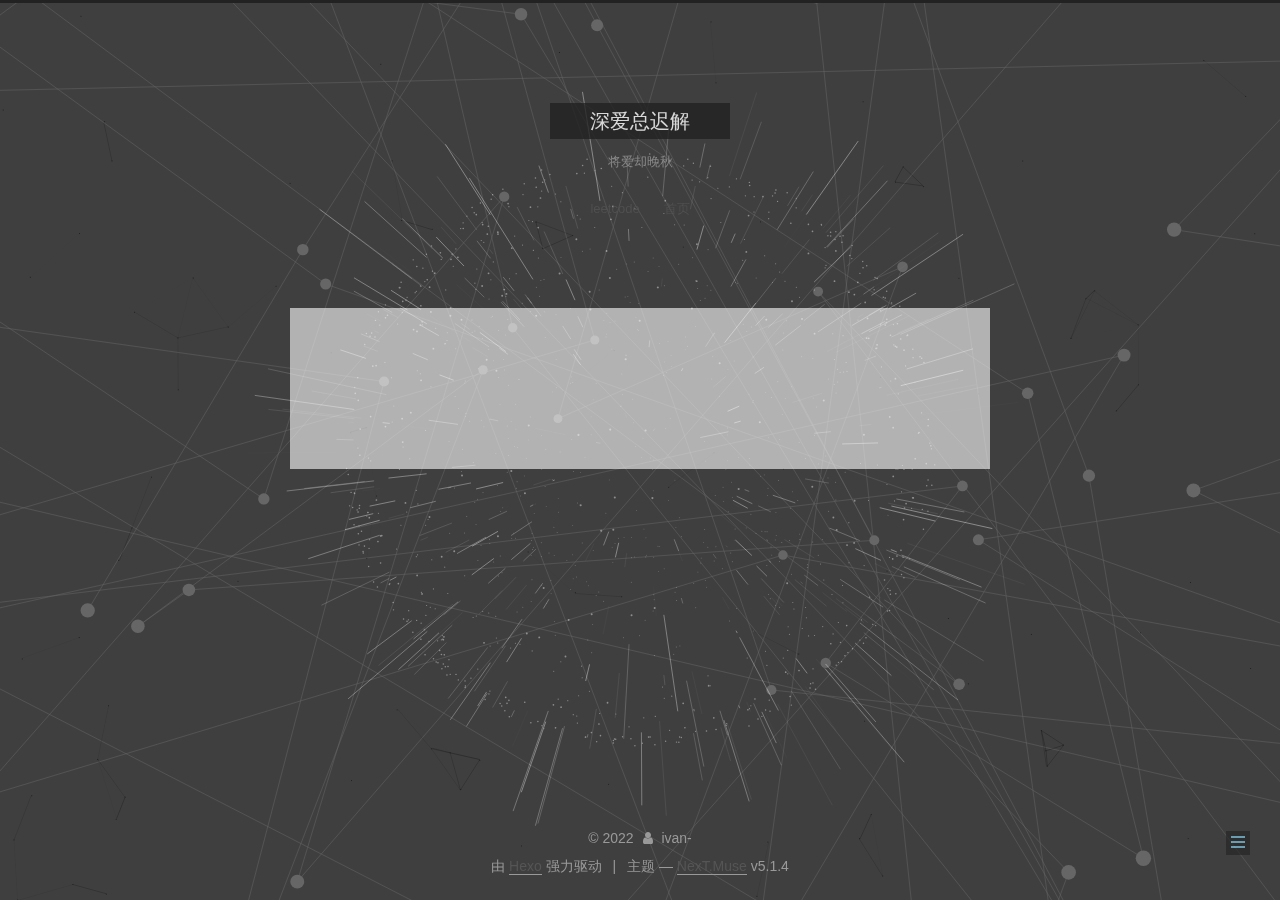
<file: tages/index.html>
<!DOCTYPE html>



  


<html class="theme-next muse use-motion" lang="zh-Hans">
<head>
  <meta charset="UTF-8"/>
<meta http-equiv="X-UA-Compatible" content="IE=edge" />
<meta name="viewport" content="width=device-width, initial-scale=1, maximum-scale=1"/>
<meta name="theme-color" content="#222">









<meta http-equiv="Cache-Control" content="no-transform" />
<meta http-equiv="Cache-Control" content="no-siteapp" />
















  
  
  <link href="/lib/fancybox/source/jquery.fancybox.css?v=2.1.5" rel="stylesheet" type="text/css" />







<link href="/lib/font-awesome/css/font-awesome.min.css?v=4.6.2" rel="stylesheet" type="text/css" />

<link href="/css/main.css?v=5.1.4" rel="stylesheet" type="text/css" />


  <link rel="apple-touch-icon" sizes="180x180" href="/images/favicon-32x32-next.png?v=5.1.4">


  <link rel="icon" type="image/png" sizes="32x32" href="/images/favicon-32x32-next.png?v=5.1.4">


  <link rel="icon" type="image/png" sizes="16x16" href="/images/favicon-16x16-next.png?v=5.1.4">


  <link rel="mask-icon" href="/images/logo.svg?v=5.1.4" color="#222">





  <meta name="keywords" content="Hexo, NexT" />










<meta name="description" content="No way Home">
<meta property="og:type" content="website">
<meta property="og:title" content="tages">
<meta property="og:url" content="https://ivan0410.github.io/tages/index.html">
<meta property="og:site_name" content="深爱总迟解">
<meta property="og:description" content="No way Home">
<meta property="og:locale">
<meta property="article:published_time" content="2021-03-25T00:28:43.000Z">
<meta property="article:modified_time" content="2022-04-19T08:04:52.943Z">
<meta property="article:author" content="ivan-">
<meta name="twitter:card" content="summary">



<script type="text/javascript" id="hexo.configurations">
  var NexT = window.NexT || {};
  var CONFIG = {
    root: '',
    scheme: 'Muse',
    version: '5.1.4',
    sidebar: {"position":"left","display":"post","offset":12,"b2t":false,"scrollpercent":false,"onmobile":false},
    fancybox: true,
    tabs: true,
    motion: {"enable":true,"async":false,"transition":{"post_block":"fadeIn","post_header":"slideDownIn","post_body":"slideDownIn","coll_header":"slideLeftIn","sidebar":"slideUpIn"}},
    duoshuo: {
      userId: '0',
      author: '博主'
    },
    algolia: {
      applicationID: '',
      apiKey: '',
      indexName: '',
      hits: {"per_page":10},
      labels: {"input_placeholder":"Search for Posts","hits_empty":"We didn't find any results for the search: ${query}","hits_stats":"${hits} results found in ${time} ms"}
    }
  };
</script>



  <link rel="canonical" href="https://ivan0410.github.io/tages/"/>





  <title>tages | 深爱总迟解</title>
  








<meta name="generator" content="Hexo 5.2.0"></head>



<body itemscope itemtype="http://schema.org/WebPage" lang="zh-Hans">

  
  
    
  

  <div class="container sidebar-position-left page-post-detail">
    <div class="headband"></div>

    <header id="header" class="header" itemscope itemtype="http://schema.org/WPHeader">
      <div class="header-inner"><div class="site-brand-wrapper">
  <div class="site-meta ">
    

    <div class="custom-logo-site-title">
      <a href="/"  class="brand" rel="start">
        <span class="logo-line-before"><i></i></span>
        <span class="site-title">深爱总迟解</span>
        <span class="logo-line-after"><i></i></span>
      </a>
    </div>
      
        <p class="site-subtitle">将爱却晚秋</p>
      
  </div>

  <div class="site-nav-toggle">
    <button>
      <span class="btn-bar"></span>
      <span class="btn-bar"></span>
      <span class="btn-bar"></span>
    </button>
  </div>
</div>

<nav class="site-nav">
  

  
    <ul id="menu" class="menu">
      
        
        <li class="menu-item menu-item-leetcode">
          <a href="/leetcode" rel="section">
            
            leetcode
          </a>
        </li>
      
        
        <li class="menu-item menu-item-home">
          <a href="/" rel="section">
            
            首页
          </a>
        </li>
      

      
    </ul>
  

  
</nav>



 </div>
    </header>

    <main id="main" class="main">
      <div class="main-inner">
        <div class="content-wrap">
          <div id="content" class="content">
            

  <div id="posts" class="posts-expand">
    
    
    
    <div class="post-block page">
      <header class="post-header">

	<h1 class="post-title" itemprop="name headline">tages</h1>



</header>

      
      
      
      <div class="post-body">
        
        
          <div class="tag-cloud">
            <div class="tag-cloud-title">
                暂无标签
            </div>
            <div class="tag-cloud-tags">
              
            </div>
          </div>
        
      </div>
      
      
      
    </div>
    
    
    
  </div>


          </div>
          


          

  
    <div class="comments" id="comments">
    </div>
  



        </div>
        
          
  
  <div class="sidebar-toggle">
    <div class="sidebar-toggle-line-wrap">
      <span class="sidebar-toggle-line sidebar-toggle-line-first"></span>
      <span class="sidebar-toggle-line sidebar-toggle-line-middle"></span>
      <span class="sidebar-toggle-line sidebar-toggle-line-last"></span>
    </div>
  </div>

  <aside id="sidebar" class="sidebar">
    
    <div class="sidebar-inner">

      

      

      <section class="site-overview-wrap sidebar-panel sidebar-panel-active">
        <div class="site-overview">
          <div class="site-author motion-element" itemprop="author" itemscope itemtype="http://schema.org/Person">
            
              <p class="site-author-name" itemprop="name"></p>
              <p class="site-description motion-element" itemprop="description"></p>
          </div>

          <nav class="site-state motion-element">

            
              <div class="site-state-item site-state-posts">
              
                <a href="/archives">
              
                  <span class="site-state-item-count">1</span>
                  <span class="site-state-item-name">日志</span>
                </a>
              </div>
            

            

            

          </nav>

          

          

		  
		  music for you
		   
           <div>
              <iframe frameborder="no" border="0" marginwidth="0" marginheight="0" width="210" height="110" src="//music.163.com/outchain/player?type=0&id=7065171716&auto=1&height=430"></iframe>
           </div>
        





          
          

          
          

          

        </div>
      </section>

      

      

    </div>
  </aside>


        
      </div>
    </main>

    <footer id="footer" class="footer">
      <div class="footer-inner">
        <div class="copyright">&copy; <span itemprop="copyrightYear">2022</span>
  <span class="with-love">
    <i class="fa fa-user"></i>
  </span>
  <span class="author" itemprop="copyrightHolder">ivan-</span>

  
</div>


  <div class="powered-by">由 <a class="theme-link" target="_blank" href="https://hexo.io">Hexo</a> 强力驱动</div>



  <span class="post-meta-divider">|</span>



  <div class="theme-info">主题 &mdash; <a class="theme-link" target="_blank" href="https://github.com/iissnan/hexo-theme-next">NexT.Muse</a> v5.1.4</div>




        







        
      </div>
    </footer>

    
      <div class="back-to-top">
        <i class="fa fa-arrow-up"></i>
        
      </div>
    

    

  </div>

  

<script type="text/javascript">
  if (Object.prototype.toString.call(window.Promise) !== '[object Function]') {
    window.Promise = null;
  }
</script>









  


  





  
  



  
  





  
  
    <script type="text/javascript" src="/lib/jquery/index.js?v=2.1.3"></script>
  

  
  
    <script type="text/javascript" src="/lib/fastclick/lib/fastclick.min.js?v=1.0.6"></script>
  

  
  
    <script type="text/javascript" src="/lib/jquery_lazyload/jquery.lazyload.js?v=1.9.7"></script>
  

  
  
    <script type="text/javascript" src="/lib/velocity/velocity.min.js?v=1.2.1"></script>
  

  
  
    <script type="text/javascript" src="/lib/velocity/velocity.ui.min.js?v=1.2.1"></script>
  

  
  
    <script type="text/javascript" src="/lib/fancybox/source/jquery.fancybox.pack.js?v=2.1.5"></script>
  

  
  
    <script type="text/javascript" src="/lib/canvas-nest/canvas-nest.min.js"></script>
  

  
  
    <script type="text/javascript" src="/lib/three/three.min.js"></script>
  

  
  
    <script type="text/javascript" src="/lib/three/canvas_lines.min.js"></script>
  

  
  
    <script type="text/javascript" src="/lib/three/canvas_sphere.min.js"></script>
  


  


  <script type="text/javascript" src="/js/src/utils.js?v=5.1.4"></script>

  <script type="text/javascript" src="/js/src/motion.js?v=5.1.4"></script>



  
  

  
  <script type="text/javascript" src="/js/src/scrollspy.js?v=5.1.4"></script>
<script type="text/javascript" src="/js/src/post-details.js?v=5.1.4"></script>



  


  <script type="text/javascript" src="/js/src/bootstrap.js?v=5.1.4"></script>



  


  




	





  





  












  





  

  
  <script src="https://cdn1.lncld.net/static/js/av-core-mini-0.6.4.js"></script>
  <script>AV.initialize("eB6wO0LUc7yc77NlzSgHoUh4-gzGzoHsz", "jjvATvKWQSPlROssm5RJV1Ez");</script>
  <script>
    function showTime(Counter) {
      var query = new AV.Query(Counter);
      var entries = [];
      var $visitors = $(".leancloud_visitors");

      $visitors.each(function () {
        entries.push( $(this).attr("id").trim() );
      });

      query.containedIn('url', entries);
      query.find()
        .done(function (results) {
          var COUNT_CONTAINER_REF = '.leancloud-visitors-count';

          if (results.length === 0) {
            $visitors.find(COUNT_CONTAINER_REF).text(0);
            return;
          }

          for (var i = 0; i < results.length; i++) {
            var item = results[i];
            var url = item.get('url');
            var time = item.get('time');
            var element = document.getElementById(url);

            $(element).find(COUNT_CONTAINER_REF).text(time);
          }
          for(var i = 0; i < entries.length; i++) {
            var url = entries[i];
            var element = document.getElementById(url);
            var countSpan = $(element).find(COUNT_CONTAINER_REF);
            if( countSpan.text() == '') {
              countSpan.text(0);
            }
          }
        })
        .fail(function (object, error) {
          console.log("Error: " + error.code + " " + error.message);
        });
    }

    function addCount(Counter) {
      var $visitors = $(".leancloud_visitors");
      var url = $visitors.attr('id').trim();
      var title = $visitors.attr('data-flag-title').trim();
      var query = new AV.Query(Counter);

      query.equalTo("url", url);
      query.find({
        success: function(results) {
          if (results.length > 0) {
            var counter = results[0];
            counter.fetchWhenSave(true);
            counter.increment("time");
            counter.save(null, {
              success: function(counter) {
                var $element = $(document.getElementById(url));
                $element.find('.leancloud-visitors-count').text(counter.get('time'));
              },
              error: function(counter, error) {
                console.log('Failed to save Visitor num, with error message: ' + error.message);
              }
            });
          } else {
            var newcounter = new Counter();
            /* Set ACL */
            var acl = new AV.ACL();
            acl.setPublicReadAccess(true);
            acl.setPublicWriteAccess(true);
            newcounter.setACL(acl);
            /* End Set ACL */
            newcounter.set("title", title);
            newcounter.set("url", url);
            newcounter.set("time", 1);
            newcounter.save(null, {
              success: function(newcounter) {
                var $element = $(document.getElementById(url));
                $element.find('.leancloud-visitors-count').text(newcounter.get('time'));
              },
              error: function(newcounter, error) {
                console.log('Failed to create');
              }
            });
          }
        },
        error: function(error) {
          console.log('Error:' + error.code + " " + error.message);
        }
      });
    }

    $(function() {
      var Counter = AV.Object.extend("Counter");
      if ($('.leancloud_visitors').length == 1) {
        addCount(Counter);
      } else if ($('.post-title-link').length > 1) {
        showTime(Counter);
      }
    });
  </script>



  

  

  
  

  

  

  

  
</body>
</html>
<script type="text/javascript" src="/js/click.js"></script>
</file>
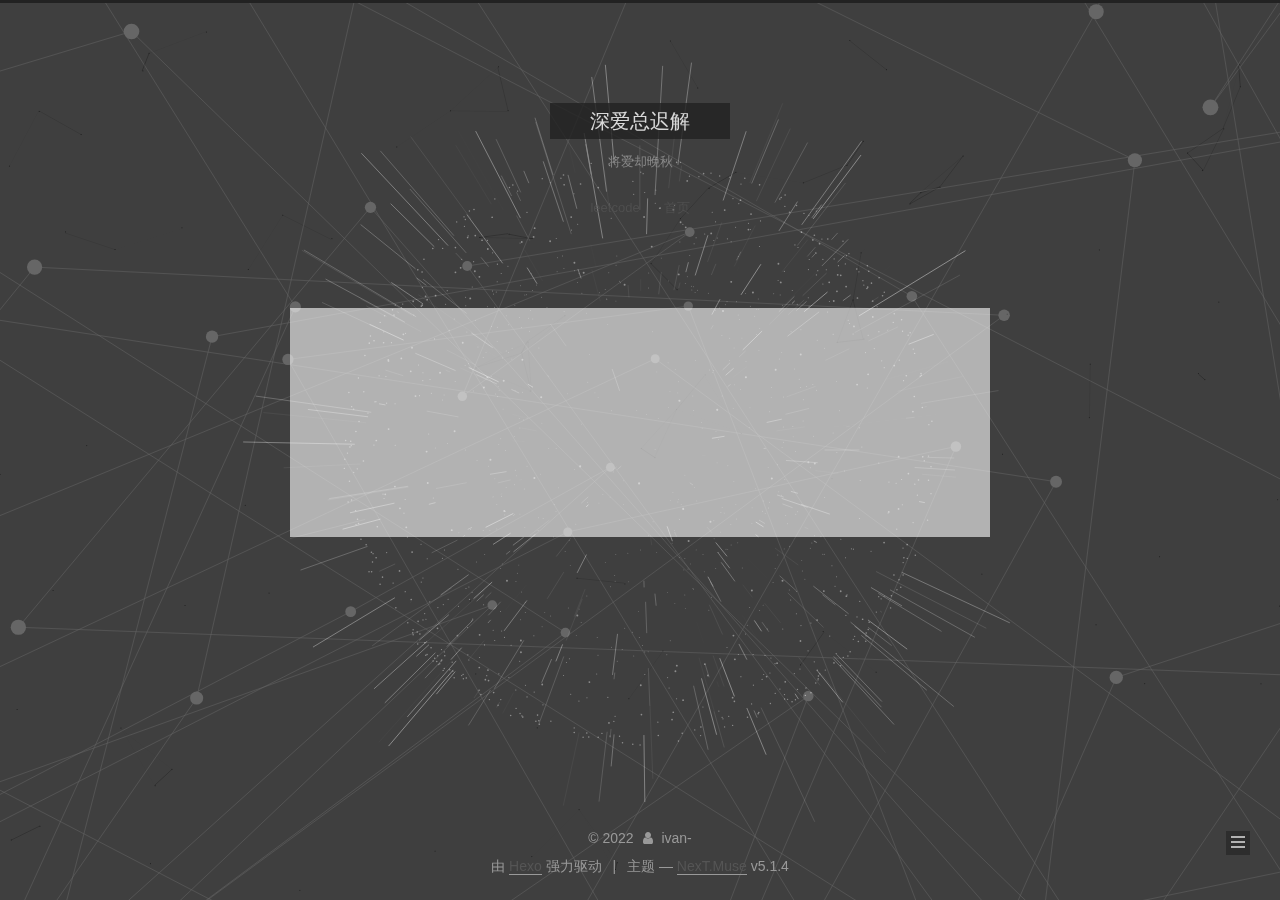
<file: archives/1111/index.html>
<!DOCTYPE html>



  


<html class="theme-next muse use-motion" lang="zh-Hans">
<head>
  <meta charset="UTF-8"/>
<meta http-equiv="X-UA-Compatible" content="IE=edge" />
<meta name="viewport" content="width=device-width, initial-scale=1, maximum-scale=1"/>
<meta name="theme-color" content="#222">









<meta http-equiv="Cache-Control" content="no-transform" />
<meta http-equiv="Cache-Control" content="no-siteapp" />
















  
  
  <link href="/lib/fancybox/source/jquery.fancybox.css?v=2.1.5" rel="stylesheet" type="text/css" />







<link href="/lib/font-awesome/css/font-awesome.min.css?v=4.6.2" rel="stylesheet" type="text/css" />

<link href="/css/main.css?v=5.1.4" rel="stylesheet" type="text/css" />


  <link rel="apple-touch-icon" sizes="180x180" href="/images/favicon-32x32-next.png?v=5.1.4">


  <link rel="icon" type="image/png" sizes="32x32" href="/images/favicon-32x32-next.png?v=5.1.4">


  <link rel="icon" type="image/png" sizes="16x16" href="/images/favicon-16x16-next.png?v=5.1.4">


  <link rel="mask-icon" href="/images/logo.svg?v=5.1.4" color="#222">





  <meta name="keywords" content="Hexo, NexT" />










<meta name="description" content="No way Home">
<meta property="og:type" content="website">
<meta property="og:title" content="深爱总迟解">
<meta property="og:url" content="https://ivan0410.github.io/archives/1111/index.html">
<meta property="og:site_name" content="深爱总迟解">
<meta property="og:description" content="No way Home">
<meta property="og:locale">
<meta property="article:author" content="ivan-">
<meta name="twitter:card" content="summary">



<script type="text/javascript" id="hexo.configurations">
  var NexT = window.NexT || {};
  var CONFIG = {
    root: '',
    scheme: 'Muse',
    version: '5.1.4',
    sidebar: {"position":"left","display":"post","offset":12,"b2t":false,"scrollpercent":false,"onmobile":false},
    fancybox: true,
    tabs: true,
    motion: {"enable":true,"async":false,"transition":{"post_block":"fadeIn","post_header":"slideDownIn","post_body":"slideDownIn","coll_header":"slideLeftIn","sidebar":"slideUpIn"}},
    duoshuo: {
      userId: '0',
      author: '博主'
    },
    algolia: {
      applicationID: '',
      apiKey: '',
      indexName: '',
      hits: {"per_page":10},
      labels: {"input_placeholder":"Search for Posts","hits_empty":"We didn't find any results for the search: ${query}","hits_stats":"${hits} results found in ${time} ms"}
    }
  };
</script>



  <link rel="canonical" href="https://ivan0410.github.io/archives/1111/"/>





  <title>归档 | 深爱总迟解</title>
  








<meta name="generator" content="Hexo 5.2.0"></head>



<body itemscope itemtype="http://schema.org/WebPage" lang="zh-Hans">

  
  
    
  

  <div class="container sidebar-position-left page-archive">
    <div class="headband"></div>

    <header id="header" class="header" itemscope itemtype="http://schema.org/WPHeader">
      <div class="header-inner"><div class="site-brand-wrapper">
  <div class="site-meta ">
    

    <div class="custom-logo-site-title">
      <a href="/"  class="brand" rel="start">
        <span class="logo-line-before"><i></i></span>
        <span class="site-title">深爱总迟解</span>
        <span class="logo-line-after"><i></i></span>
      </a>
    </div>
      
        <p class="site-subtitle">将爱却晚秋</p>
      
  </div>

  <div class="site-nav-toggle">
    <button>
      <span class="btn-bar"></span>
      <span class="btn-bar"></span>
      <span class="btn-bar"></span>
    </button>
  </div>
</div>

<nav class="site-nav">
  

  
    <ul id="menu" class="menu">
      
        
        <li class="menu-item menu-item-leetcode">
          <a href="/leetcode" rel="section">
            
            leetcode
          </a>
        </li>
      
        
        <li class="menu-item menu-item-home">
          <a href="/" rel="section">
            
            首页
          </a>
        </li>
      

      
    </ul>
  

  
</nav>



 </div>
    </header>

    <main id="main" class="main">
      <div class="main-inner">
        <div class="content-wrap">
          <div id="content" class="content">
            

  
  
  
  <div class="post-block archive">
    <div id="posts" class="posts-collapse">
      <span class="archive-move-on"></span>

      <span class="archive-page-counter">
        
        
        
          
        
        嗯..! 目前共计 1 篇日志。 继续努力。
      </span>

      

        
        
        

        
          
          <div class="collection-title">
            <h1 class="archive-year" id="archive-year-1111">1111</h1>
          </div>
        
        

        

  <article class="post post-type-tags" itemscope itemtype="http://schema.org/Article">
    <header class="post-header">

      <h2 class="post-title">
        
            <a class="post-title-link" href="/1111/01/01/index/" itemprop="url">
              
                <span itemprop="name">WELCOME ！</span>
              
            </a>
        
      </h2>

      <div class="post-meta">
        <time class="post-time" itemprop="dateCreated"
              datetime="1111-01-01T00:00:00+08:05"
              content="1111-01-01" >
          01-01
        </time>
      </div>

    </header>
  </article>



      

    </div>
  </div>
  
  
  

  



          </div>
          


          

        </div>
        
          
  
  <div class="sidebar-toggle">
    <div class="sidebar-toggle-line-wrap">
      <span class="sidebar-toggle-line sidebar-toggle-line-first"></span>
      <span class="sidebar-toggle-line sidebar-toggle-line-middle"></span>
      <span class="sidebar-toggle-line sidebar-toggle-line-last"></span>
    </div>
  </div>

  <aside id="sidebar" class="sidebar">
    
    <div class="sidebar-inner">

      

      

      <section class="site-overview-wrap sidebar-panel sidebar-panel-active">
        <div class="site-overview">
          <div class="site-author motion-element" itemprop="author" itemscope itemtype="http://schema.org/Person">
            
              <p class="site-author-name" itemprop="name"></p>
              <p class="site-description motion-element" itemprop="description"></p>
          </div>

          <nav class="site-state motion-element">

            
              <div class="site-state-item site-state-posts">
              
                <a href="/archives">
              
                  <span class="site-state-item-count">1</span>
                  <span class="site-state-item-name">日志</span>
                </a>
              </div>
            

            

            

          </nav>

          

          

		  
		  music for you
		   
           <div>
              <iframe frameborder="no" border="0" marginwidth="0" marginheight="0" width="210" height="110" src="//music.163.com/outchain/player?type=0&id=7065171716&auto=1&height=430"></iframe>
           </div>
        





          
          

          
          

          

        </div>
      </section>

      

      

    </div>
  </aside>


        
      </div>
    </main>

    <footer id="footer" class="footer">
      <div class="footer-inner">
        <div class="copyright">&copy; <span itemprop="copyrightYear">2022</span>
  <span class="with-love">
    <i class="fa fa-user"></i>
  </span>
  <span class="author" itemprop="copyrightHolder">ivan-</span>

  
</div>


  <div class="powered-by">由 <a class="theme-link" target="_blank" href="https://hexo.io">Hexo</a> 强力驱动</div>



  <span class="post-meta-divider">|</span>



  <div class="theme-info">主题 &mdash; <a class="theme-link" target="_blank" href="https://github.com/iissnan/hexo-theme-next">NexT.Muse</a> v5.1.4</div>




        







        
      </div>
    </footer>

    
      <div class="back-to-top">
        <i class="fa fa-arrow-up"></i>
        
      </div>
    

    

  </div>

  

<script type="text/javascript">
  if (Object.prototype.toString.call(window.Promise) !== '[object Function]') {
    window.Promise = null;
  }
</script>









  


  





  
  



  
  





  
  
    <script type="text/javascript" src="/lib/jquery/index.js?v=2.1.3"></script>
  

  
  
    <script type="text/javascript" src="/lib/fastclick/lib/fastclick.min.js?v=1.0.6"></script>
  

  
  
    <script type="text/javascript" src="/lib/jquery_lazyload/jquery.lazyload.js?v=1.9.7"></script>
  

  
  
    <script type="text/javascript" src="/lib/velocity/velocity.min.js?v=1.2.1"></script>
  

  
  
    <script type="text/javascript" src="/lib/velocity/velocity.ui.min.js?v=1.2.1"></script>
  

  
  
    <script type="text/javascript" src="/lib/fancybox/source/jquery.fancybox.pack.js?v=2.1.5"></script>
  

  
  
    <script type="text/javascript" src="/lib/canvas-nest/canvas-nest.min.js"></script>
  

  
  
    <script type="text/javascript" src="/lib/three/three.min.js"></script>
  

  
  
    <script type="text/javascript" src="/lib/three/canvas_lines.min.js"></script>
  

  
  
    <script type="text/javascript" src="/lib/three/canvas_sphere.min.js"></script>
  


  


  <script type="text/javascript" src="/js/src/utils.js?v=5.1.4"></script>

  <script type="text/javascript" src="/js/src/motion.js?v=5.1.4"></script>



  
  

  

  


  <script type="text/javascript" src="/js/src/bootstrap.js?v=5.1.4"></script>



  


  




	





  





  












  





  

  
  <script src="https://cdn1.lncld.net/static/js/av-core-mini-0.6.4.js"></script>
  <script>AV.initialize("eB6wO0LUc7yc77NlzSgHoUh4-gzGzoHsz", "jjvATvKWQSPlROssm5RJV1Ez");</script>
  <script>
    function showTime(Counter) {
      var query = new AV.Query(Counter);
      var entries = [];
      var $visitors = $(".leancloud_visitors");

      $visitors.each(function () {
        entries.push( $(this).attr("id").trim() );
      });

      query.containedIn('url', entries);
      query.find()
        .done(function (results) {
          var COUNT_CONTAINER_REF = '.leancloud-visitors-count';

          if (results.length === 0) {
            $visitors.find(COUNT_CONTAINER_REF).text(0);
            return;
          }

          for (var i = 0; i < results.length; i++) {
            var item = results[i];
            var url = item.get('url');
            var time = item.get('time');
            var element = document.getElementById(url);

            $(element).find(COUNT_CONTAINER_REF).text(time);
          }
          for(var i = 0; i < entries.length; i++) {
            var url = entries[i];
            var element = document.getElementById(url);
            var countSpan = $(element).find(COUNT_CONTAINER_REF);
            if( countSpan.text() == '') {
              countSpan.text(0);
            }
          }
        })
        .fail(function (object, error) {
          console.log("Error: " + error.code + " " + error.message);
        });
    }

    function addCount(Counter) {
      var $visitors = $(".leancloud_visitors");
      var url = $visitors.attr('id').trim();
      var title = $visitors.attr('data-flag-title').trim();
      var query = new AV.Query(Counter);

      query.equalTo("url", url);
      query.find({
        success: function(results) {
          if (results.length > 0) {
            var counter = results[0];
            counter.fetchWhenSave(true);
            counter.increment("time");
            counter.save(null, {
              success: function(counter) {
                var $element = $(document.getElementById(url));
                $element.find('.leancloud-visitors-count').text(counter.get('time'));
              },
              error: function(counter, error) {
                console.log('Failed to save Visitor num, with error message: ' + error.message);
              }
            });
          } else {
            var newcounter = new Counter();
            /* Set ACL */
            var acl = new AV.ACL();
            acl.setPublicReadAccess(true);
            acl.setPublicWriteAccess(true);
            newcounter.setACL(acl);
            /* End Set ACL */
            newcounter.set("title", title);
            newcounter.set("url", url);
            newcounter.set("time", 1);
            newcounter.save(null, {
              success: function(newcounter) {
                var $element = $(document.getElementById(url));
                $element.find('.leancloud-visitors-count').text(newcounter.get('time'));
              },
              error: function(newcounter, error) {
                console.log('Failed to create');
              }
            });
          }
        },
        error: function(error) {
          console.log('Error:' + error.code + " " + error.message);
        }
      });
    }

    $(function() {
      var Counter = AV.Object.extend("Counter");
      if ($('.leancloud_visitors').length == 1) {
        addCount(Counter);
      } else if ($('.post-title-link').length > 1) {
        showTime(Counter);
      }
    });
  </script>



  

  

  
  

  

  

  

  
</body>
</html>
<script type="text/javascript" src="/js/click.js"></script>
</file>
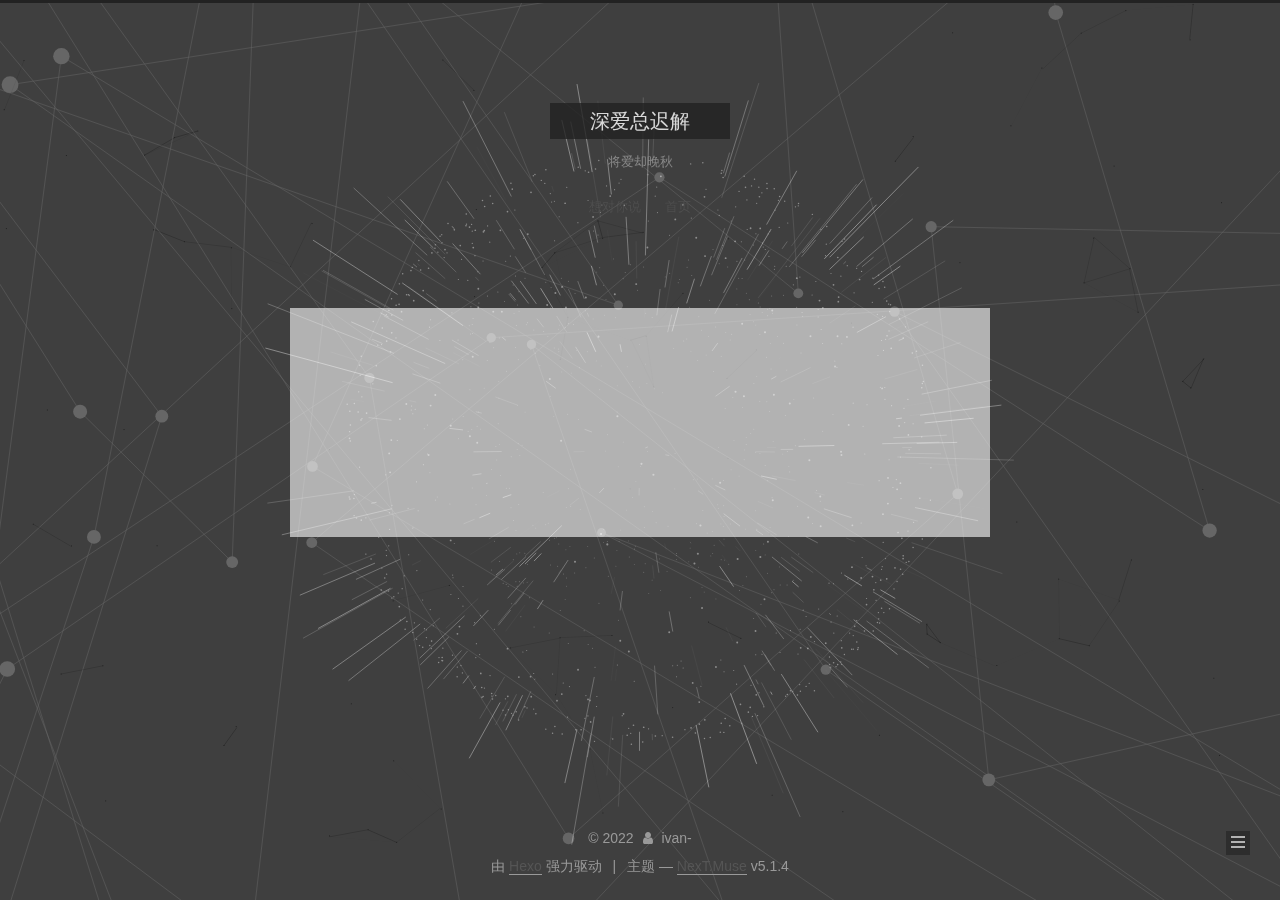
<file: archives/2022/index.html>
<!DOCTYPE html>



  


<html class="theme-next muse use-motion" lang="zh-Hans">
<head>
  <meta charset="UTF-8"/>
<meta http-equiv="X-UA-Compatible" content="IE=edge" />
<meta name="viewport" content="width=device-width, initial-scale=1, maximum-scale=1"/>
<meta name="theme-color" content="#222">









<meta http-equiv="Cache-Control" content="no-transform" />
<meta http-equiv="Cache-Control" content="no-siteapp" />
















  
  
  <link href="/lib/fancybox/source/jquery.fancybox.css?v=2.1.5" rel="stylesheet" type="text/css" />







<link href="/lib/font-awesome/css/font-awesome.min.css?v=4.6.2" rel="stylesheet" type="text/css" />

<link href="/css/main.css?v=5.1.4" rel="stylesheet" type="text/css" />


  <link rel="apple-touch-icon" sizes="180x180" href="/images/favicon-32x32-next.png?v=5.1.4">


  <link rel="icon" type="image/png" sizes="32x32" href="/images/favicon-32x32-next.png?v=5.1.4">


  <link rel="icon" type="image/png" sizes="16x16" href="/images/favicon-16x16-next.png?v=5.1.4">


  <link rel="mask-icon" href="/images/logo.svg?v=5.1.4" color="#222">





  <meta name="keywords" content="Hexo, NexT" />










<meta name="description" content="No way Home">
<meta property="og:type" content="website">
<meta property="og:title" content="深爱总迟解">
<meta property="og:url" content="https://ivan0410.github.io/archives/2022/index.html">
<meta property="og:site_name" content="深爱总迟解">
<meta property="og:description" content="No way Home">
<meta property="og:locale">
<meta property="article:author" content="ivan-">
<meta name="twitter:card" content="summary">



<script type="text/javascript" id="hexo.configurations">
  var NexT = window.NexT || {};
  var CONFIG = {
    root: '',
    scheme: 'Muse',
    version: '5.1.4',
    sidebar: {"position":"left","display":"post","offset":12,"b2t":false,"scrollpercent":false,"onmobile":false},
    fancybox: true,
    tabs: true,
    motion: {"enable":true,"async":false,"transition":{"post_block":"fadeIn","post_header":"slideDownIn","post_body":"slideDownIn","coll_header":"slideLeftIn","sidebar":"slideUpIn"}},
    duoshuo: {
      userId: '0',
      author: '博主'
    },
    algolia: {
      applicationID: '',
      apiKey: '',
      indexName: '',
      hits: {"per_page":10},
      labels: {"input_placeholder":"Search for Posts","hits_empty":"We didn't find any results for the search: ${query}","hits_stats":"${hits} results found in ${time} ms"}
    }
  };
</script>



  <link rel="canonical" href="https://ivan0410.github.io/archives/2022/"/>





  <title>归档 | 深爱总迟解</title>
  








<meta name="generator" content="Hexo 5.2.0"></head>



<body itemscope itemtype="http://schema.org/WebPage" lang="zh-Hans">

  
  
    
  

  <div class="container sidebar-position-left page-archive">
    <div class="headband"></div>

    <header id="header" class="header" itemscope itemtype="http://schema.org/WPHeader">
      <div class="header-inner"><div class="site-brand-wrapper">
  <div class="site-meta ">
    

    <div class="custom-logo-site-title">
      <a href="/"  class="brand" rel="start">
        <span class="logo-line-before"><i></i></span>
        <span class="site-title">深爱总迟解</span>
        <span class="logo-line-after"><i></i></span>
      </a>
    </div>
      
        <p class="site-subtitle">将爱却晚秋</p>
      
  </div>

  <div class="site-nav-toggle">
    <button>
      <span class="btn-bar"></span>
      <span class="btn-bar"></span>
      <span class="btn-bar"></span>
    </button>
  </div>
</div>

<nav class="site-nav">
  

  
    <ul id="menu" class="menu">
      
        
        <li class="menu-item menu-item-想对你说">
          <a href="/photo" rel="section">
            
            想对你说
          </a>
        </li>
      
        
        <li class="menu-item menu-item-home">
          <a href="/" rel="section">
            
            首页
          </a>
        </li>
      

      
    </ul>
  

  
</nav>



 </div>
    </header>

    <main id="main" class="main">
      <div class="main-inner">
        <div class="content-wrap">
          <div id="content" class="content">
            

  
  
  
  <div class="post-block archive">
    <div id="posts" class="posts-collapse">
      <span class="archive-move-on"></span>

      <span class="archive-page-counter">
        
        
        
          
        
        嗯..! 目前共计 1 篇日志。 继续努力。
      </span>

      

        
        
        

        
          
          <div class="collection-title">
            <h1 class="archive-year" id="archive-year-2022">2022</h1>
          </div>
        
        

        

  <article class="post post-type-normal" itemscope itemtype="http://schema.org/Article">
    <header class="post-header">

      <h2 class="post-title">
        
            <a class="post-title-link" href="/2022/04/19/leetcode/" itemprop="url">
              
                <span itemprop="name">leetcode</span>
              
            </a>
        
      </h2>

      <div class="post-meta">
        <time class="post-time" itemprop="dateCreated"
              datetime="2022-04-19T16:22:44+08:00"
              content="2022-04-19" >
          04-19
        </time>
      </div>

    </header>
  </article>



      

    </div>
  </div>
  
  
  

  



          </div>
          


          

        </div>
        
          
  
  <div class="sidebar-toggle">
    <div class="sidebar-toggle-line-wrap">
      <span class="sidebar-toggle-line sidebar-toggle-line-first"></span>
      <span class="sidebar-toggle-line sidebar-toggle-line-middle"></span>
      <span class="sidebar-toggle-line sidebar-toggle-line-last"></span>
    </div>
  </div>

  <aside id="sidebar" class="sidebar">
    
    <div class="sidebar-inner">

      

      

      <section class="site-overview-wrap sidebar-panel sidebar-panel-active">
        <div class="site-overview">
          <div class="site-author motion-element" itemprop="author" itemscope itemtype="http://schema.org/Person">
            
              <p class="site-author-name" itemprop="name"></p>
              <p class="site-description motion-element" itemprop="description"></p>
          </div>

          <nav class="site-state motion-element">

            
              <div class="site-state-item site-state-posts">
              
                <a href="/archives">
              
                  <span class="site-state-item-count">1</span>
                  <span class="site-state-item-name">日志</span>
                </a>
              </div>
            

            

            

          </nav>

          

          

		  
		  music for you
		   
           <div>
              <iframe frameborder="no" border="0" marginwidth="0" marginheight="0" width="210" height="110" src="//music.163.com/outchain/player?type=0&id=7065171716&auto=1&height=430"></iframe>
           </div>
        





          
          

          
          

          

        </div>
      </section>

      

      

    </div>
  </aside>


        
      </div>
    </main>

    <footer id="footer" class="footer">
      <div class="footer-inner">
        <div class="copyright">&copy; <span itemprop="copyrightYear">2022</span>
  <span class="with-love">
    <i class="fa fa-user"></i>
  </span>
  <span class="author" itemprop="copyrightHolder">ivan-</span>

  
</div>


  <div class="powered-by">由 <a class="theme-link" target="_blank" href="https://hexo.io">Hexo</a> 强力驱动</div>



  <span class="post-meta-divider">|</span>



  <div class="theme-info">主题 &mdash; <a class="theme-link" target="_blank" href="https://github.com/iissnan/hexo-theme-next">NexT.Muse</a> v5.1.4</div>




        







        
      </div>
    </footer>

    
      <div class="back-to-top">
        <i class="fa fa-arrow-up"></i>
        
      </div>
    

    

  </div>

  

<script type="text/javascript">
  if (Object.prototype.toString.call(window.Promise) !== '[object Function]') {
    window.Promise = null;
  }
</script>









  


  





  
  



  
  





  
  
    <script type="text/javascript" src="/lib/jquery/index.js?v=2.1.3"></script>
  

  
  
    <script type="text/javascript" src="/lib/fastclick/lib/fastclick.min.js?v=1.0.6"></script>
  

  
  
    <script type="text/javascript" src="/lib/jquery_lazyload/jquery.lazyload.js?v=1.9.7"></script>
  

  
  
    <script type="text/javascript" src="/lib/velocity/velocity.min.js?v=1.2.1"></script>
  

  
  
    <script type="text/javascript" src="/lib/velocity/velocity.ui.min.js?v=1.2.1"></script>
  

  
  
    <script type="text/javascript" src="/lib/fancybox/source/jquery.fancybox.pack.js?v=2.1.5"></script>
  

  
  
    <script type="text/javascript" src="/lib/canvas-nest/canvas-nest.min.js"></script>
  

  
  
    <script type="text/javascript" src="/lib/three/three.min.js"></script>
  

  
  
    <script type="text/javascript" src="/lib/three/canvas_lines.min.js"></script>
  

  
  
    <script type="text/javascript" src="/lib/three/canvas_sphere.min.js"></script>
  


  


  <script type="text/javascript" src="/js/src/utils.js?v=5.1.4"></script>

  <script type="text/javascript" src="/js/src/motion.js?v=5.1.4"></script>



  
  

  

  


  <script type="text/javascript" src="/js/src/bootstrap.js?v=5.1.4"></script>



  


  




	





  





  












  





  

  
  <script src="https://cdn1.lncld.net/static/js/av-core-mini-0.6.4.js"></script>
  <script>AV.initialize("eB6wO0LUc7yc77NlzSgHoUh4-gzGzoHsz", "jjvATvKWQSPlROssm5RJV1Ez");</script>
  <script>
    function showTime(Counter) {
      var query = new AV.Query(Counter);
      var entries = [];
      var $visitors = $(".leancloud_visitors");

      $visitors.each(function () {
        entries.push( $(this).attr("id").trim() );
      });

      query.containedIn('url', entries);
      query.find()
        .done(function (results) {
          var COUNT_CONTAINER_REF = '.leancloud-visitors-count';

          if (results.length === 0) {
            $visitors.find(COUNT_CONTAINER_REF).text(0);
            return;
          }

          for (var i = 0; i < results.length; i++) {
            var item = results[i];
            var url = item.get('url');
            var time = item.get('time');
            var element = document.getElementById(url);

            $(element).find(COUNT_CONTAINER_REF).text(time);
          }
          for(var i = 0; i < entries.length; i++) {
            var url = entries[i];
            var element = document.getElementById(url);
            var countSpan = $(element).find(COUNT_CONTAINER_REF);
            if( countSpan.text() == '') {
              countSpan.text(0);
            }
          }
        })
        .fail(function (object, error) {
          console.log("Error: " + error.code + " " + error.message);
        });
    }

    function addCount(Counter) {
      var $visitors = $(".leancloud_visitors");
      var url = $visitors.attr('id').trim();
      var title = $visitors.attr('data-flag-title').trim();
      var query = new AV.Query(Counter);

      query.equalTo("url", url);
      query.find({
        success: function(results) {
          if (results.length > 0) {
            var counter = results[0];
            counter.fetchWhenSave(true);
            counter.increment("time");
            counter.save(null, {
              success: function(counter) {
                var $element = $(document.getElementById(url));
                $element.find('.leancloud-visitors-count').text(counter.get('time'));
              },
              error: function(counter, error) {
                console.log('Failed to save Visitor num, with error message: ' + error.message);
              }
            });
          } else {
            var newcounter = new Counter();
            /* Set ACL */
            var acl = new AV.ACL();
            acl.setPublicReadAccess(true);
            acl.setPublicWriteAccess(true);
            newcounter.setACL(acl);
            /* End Set ACL */
            newcounter.set("title", title);
            newcounter.set("url", url);
            newcounter.set("time", 1);
            newcounter.save(null, {
              success: function(newcounter) {
                var $element = $(document.getElementById(url));
                $element.find('.leancloud-visitors-count').text(newcounter.get('time'));
              },
              error: function(newcounter, error) {
                console.log('Failed to create');
              }
            });
          }
        },
        error: function(error) {
          console.log('Error:' + error.code + " " + error.message);
        }
      });
    }

    $(function() {
      var Counter = AV.Object.extend("Counter");
      if ($('.leancloud_visitors').length == 1) {
        addCount(Counter);
      } else if ($('.post-title-link').length > 1) {
        showTime(Counter);
      }
    });
  </script>



  

  

  
  

  

  

  

  
</body>
</html>
<script type="text/javascript" src="/js/click.js"></script>
</file>
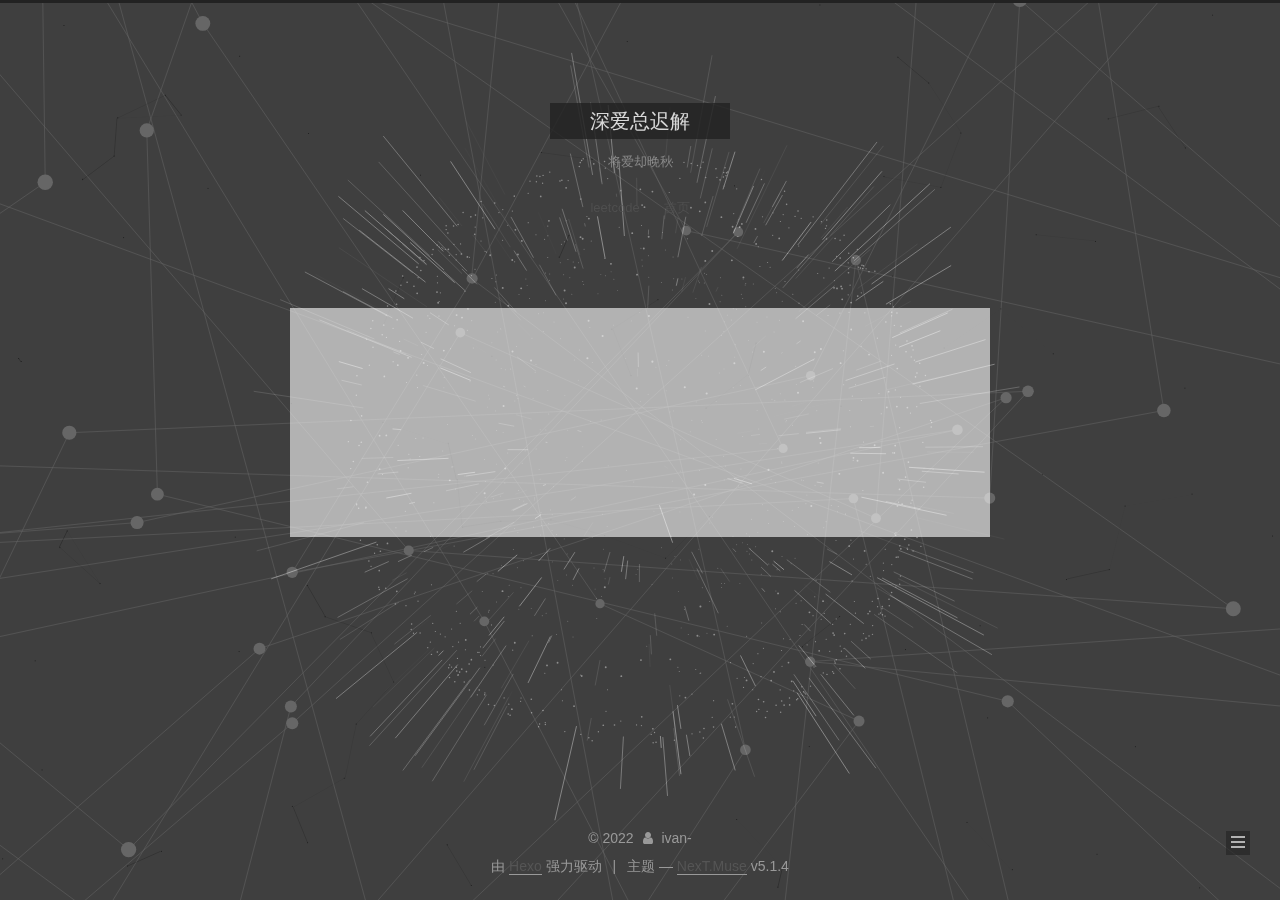
<file: archives/1111/01/index.html>
<!DOCTYPE html>



  


<html class="theme-next muse use-motion" lang="zh-Hans">
<head>
  <meta charset="UTF-8"/>
<meta http-equiv="X-UA-Compatible" content="IE=edge" />
<meta name="viewport" content="width=device-width, initial-scale=1, maximum-scale=1"/>
<meta name="theme-color" content="#222">









<meta http-equiv="Cache-Control" content="no-transform" />
<meta http-equiv="Cache-Control" content="no-siteapp" />
















  
  
  <link href="/lib/fancybox/source/jquery.fancybox.css?v=2.1.5" rel="stylesheet" type="text/css" />







<link href="/lib/font-awesome/css/font-awesome.min.css?v=4.6.2" rel="stylesheet" type="text/css" />

<link href="/css/main.css?v=5.1.4" rel="stylesheet" type="text/css" />


  <link rel="apple-touch-icon" sizes="180x180" href="/images/favicon-32x32-next.png?v=5.1.4">


  <link rel="icon" type="image/png" sizes="32x32" href="/images/favicon-32x32-next.png?v=5.1.4">


  <link rel="icon" type="image/png" sizes="16x16" href="/images/favicon-16x16-next.png?v=5.1.4">


  <link rel="mask-icon" href="/images/logo.svg?v=5.1.4" color="#222">





  <meta name="keywords" content="Hexo, NexT" />










<meta name="description" content="No way Home">
<meta property="og:type" content="website">
<meta property="og:title" content="深爱总迟解">
<meta property="og:url" content="https://ivan0410.github.io/archives/1111/01/index.html">
<meta property="og:site_name" content="深爱总迟解">
<meta property="og:description" content="No way Home">
<meta property="og:locale">
<meta property="article:author" content="ivan-">
<meta name="twitter:card" content="summary">



<script type="text/javascript" id="hexo.configurations">
  var NexT = window.NexT || {};
  var CONFIG = {
    root: '',
    scheme: 'Muse',
    version: '5.1.4',
    sidebar: {"position":"left","display":"post","offset":12,"b2t":false,"scrollpercent":false,"onmobile":false},
    fancybox: true,
    tabs: true,
    motion: {"enable":true,"async":false,"transition":{"post_block":"fadeIn","post_header":"slideDownIn","post_body":"slideDownIn","coll_header":"slideLeftIn","sidebar":"slideUpIn"}},
    duoshuo: {
      userId: '0',
      author: '博主'
    },
    algolia: {
      applicationID: '',
      apiKey: '',
      indexName: '',
      hits: {"per_page":10},
      labels: {"input_placeholder":"Search for Posts","hits_empty":"We didn't find any results for the search: ${query}","hits_stats":"${hits} results found in ${time} ms"}
    }
  };
</script>



  <link rel="canonical" href="https://ivan0410.github.io/archives/1111/01/"/>





  <title>归档 | 深爱总迟解</title>
  








<meta name="generator" content="Hexo 5.2.0"></head>



<body itemscope itemtype="http://schema.org/WebPage" lang="zh-Hans">

  
  
    
  

  <div class="container sidebar-position-left page-archive">
    <div class="headband"></div>

    <header id="header" class="header" itemscope itemtype="http://schema.org/WPHeader">
      <div class="header-inner"><div class="site-brand-wrapper">
  <div class="site-meta ">
    

    <div class="custom-logo-site-title">
      <a href="/"  class="brand" rel="start">
        <span class="logo-line-before"><i></i></span>
        <span class="site-title">深爱总迟解</span>
        <span class="logo-line-after"><i></i></span>
      </a>
    </div>
      
        <p class="site-subtitle">将爱却晚秋</p>
      
  </div>

  <div class="site-nav-toggle">
    <button>
      <span class="btn-bar"></span>
      <span class="btn-bar"></span>
      <span class="btn-bar"></span>
    </button>
  </div>
</div>

<nav class="site-nav">
  

  
    <ul id="menu" class="menu">
      
        
        <li class="menu-item menu-item-leetcode">
          <a href="/leetcode" rel="section">
            
            leetcode
          </a>
        </li>
      
        
        <li class="menu-item menu-item-home">
          <a href="/" rel="section">
            
            首页
          </a>
        </li>
      

      
    </ul>
  

  
</nav>



 </div>
    </header>

    <main id="main" class="main">
      <div class="main-inner">
        <div class="content-wrap">
          <div id="content" class="content">
            

  
  
  
  <div class="post-block archive">
    <div id="posts" class="posts-collapse">
      <span class="archive-move-on"></span>

      <span class="archive-page-counter">
        
        
        
          
        
        嗯..! 目前共计 1 篇日志。 继续努力。
      </span>

      

        
        
        

        
          
          <div class="collection-title">
            <h1 class="archive-year" id="archive-year-1111">1111</h1>
          </div>
        
        

        

  <article class="post post-type-tags" itemscope itemtype="http://schema.org/Article">
    <header class="post-header">

      <h2 class="post-title">
        
            <a class="post-title-link" href="/1111/01/01/index/" itemprop="url">
              
                <span itemprop="name">WELCOME ！</span>
              
            </a>
        
      </h2>

      <div class="post-meta">
        <time class="post-time" itemprop="dateCreated"
              datetime="1111-01-01T00:00:00+08:05"
              content="1111-01-01" >
          01-01
        </time>
      </div>

    </header>
  </article>



      

    </div>
  </div>
  
  
  

  



          </div>
          


          

        </div>
        
          
  
  <div class="sidebar-toggle">
    <div class="sidebar-toggle-line-wrap">
      <span class="sidebar-toggle-line sidebar-toggle-line-first"></span>
      <span class="sidebar-toggle-line sidebar-toggle-line-middle"></span>
      <span class="sidebar-toggle-line sidebar-toggle-line-last"></span>
    </div>
  </div>

  <aside id="sidebar" class="sidebar">
    
    <div class="sidebar-inner">

      

      

      <section class="site-overview-wrap sidebar-panel sidebar-panel-active">
        <div class="site-overview">
          <div class="site-author motion-element" itemprop="author" itemscope itemtype="http://schema.org/Person">
            
              <p class="site-author-name" itemprop="name"></p>
              <p class="site-description motion-element" itemprop="description"></p>
          </div>

          <nav class="site-state motion-element">

            
              <div class="site-state-item site-state-posts">
              
                <a href="/archives">
              
                  <span class="site-state-item-count">1</span>
                  <span class="site-state-item-name">日志</span>
                </a>
              </div>
            

            

            

          </nav>

          

          

		  
		  music for you
		   
           <div>
              <iframe frameborder="no" border="0" marginwidth="0" marginheight="0" width="210" height="110" src="//music.163.com/outchain/player?type=0&id=7065171716&auto=1&height=430"></iframe>
           </div>
        





          
          

          
          

          

        </div>
      </section>

      

      

    </div>
  </aside>


        
      </div>
    </main>

    <footer id="footer" class="footer">
      <div class="footer-inner">
        <div class="copyright">&copy; <span itemprop="copyrightYear">2022</span>
  <span class="with-love">
    <i class="fa fa-user"></i>
  </span>
  <span class="author" itemprop="copyrightHolder">ivan-</span>

  
</div>


  <div class="powered-by">由 <a class="theme-link" target="_blank" href="https://hexo.io">Hexo</a> 强力驱动</div>



  <span class="post-meta-divider">|</span>



  <div class="theme-info">主题 &mdash; <a class="theme-link" target="_blank" href="https://github.com/iissnan/hexo-theme-next">NexT.Muse</a> v5.1.4</div>




        







        
      </div>
    </footer>

    
      <div class="back-to-top">
        <i class="fa fa-arrow-up"></i>
        
      </div>
    

    

  </div>

  

<script type="text/javascript">
  if (Object.prototype.toString.call(window.Promise) !== '[object Function]') {
    window.Promise = null;
  }
</script>









  


  





  
  



  
  





  
  
    <script type="text/javascript" src="/lib/jquery/index.js?v=2.1.3"></script>
  

  
  
    <script type="text/javascript" src="/lib/fastclick/lib/fastclick.min.js?v=1.0.6"></script>
  

  
  
    <script type="text/javascript" src="/lib/jquery_lazyload/jquery.lazyload.js?v=1.9.7"></script>
  

  
  
    <script type="text/javascript" src="/lib/velocity/velocity.min.js?v=1.2.1"></script>
  

  
  
    <script type="text/javascript" src="/lib/velocity/velocity.ui.min.js?v=1.2.1"></script>
  

  
  
    <script type="text/javascript" src="/lib/fancybox/source/jquery.fancybox.pack.js?v=2.1.5"></script>
  

  
  
    <script type="text/javascript" src="/lib/canvas-nest/canvas-nest.min.js"></script>
  

  
  
    <script type="text/javascript" src="/lib/three/three.min.js"></script>
  

  
  
    <script type="text/javascript" src="/lib/three/canvas_lines.min.js"></script>
  

  
  
    <script type="text/javascript" src="/lib/three/canvas_sphere.min.js"></script>
  


  


  <script type="text/javascript" src="/js/src/utils.js?v=5.1.4"></script>

  <script type="text/javascript" src="/js/src/motion.js?v=5.1.4"></script>



  
  

  

  


  <script type="text/javascript" src="/js/src/bootstrap.js?v=5.1.4"></script>



  


  




	





  





  












  





  

  
  <script src="https://cdn1.lncld.net/static/js/av-core-mini-0.6.4.js"></script>
  <script>AV.initialize("eB6wO0LUc7yc77NlzSgHoUh4-gzGzoHsz", "jjvATvKWQSPlROssm5RJV1Ez");</script>
  <script>
    function showTime(Counter) {
      var query = new AV.Query(Counter);
      var entries = [];
      var $visitors = $(".leancloud_visitors");

      $visitors.each(function () {
        entries.push( $(this).attr("id").trim() );
      });

      query.containedIn('url', entries);
      query.find()
        .done(function (results) {
          var COUNT_CONTAINER_REF = '.leancloud-visitors-count';

          if (results.length === 0) {
            $visitors.find(COUNT_CONTAINER_REF).text(0);
            return;
          }

          for (var i = 0; i < results.length; i++) {
            var item = results[i];
            var url = item.get('url');
            var time = item.get('time');
            var element = document.getElementById(url);

            $(element).find(COUNT_CONTAINER_REF).text(time);
          }
          for(var i = 0; i < entries.length; i++) {
            var url = entries[i];
            var element = document.getElementById(url);
            var countSpan = $(element).find(COUNT_CONTAINER_REF);
            if( countSpan.text() == '') {
              countSpan.text(0);
            }
          }
        })
        .fail(function (object, error) {
          console.log("Error: " + error.code + " " + error.message);
        });
    }

    function addCount(Counter) {
      var $visitors = $(".leancloud_visitors");
      var url = $visitors.attr('id').trim();
      var title = $visitors.attr('data-flag-title').trim();
      var query = new AV.Query(Counter);

      query.equalTo("url", url);
      query.find({
        success: function(results) {
          if (results.length > 0) {
            var counter = results[0];
            counter.fetchWhenSave(true);
            counter.increment("time");
            counter.save(null, {
              success: function(counter) {
                var $element = $(document.getElementById(url));
                $element.find('.leancloud-visitors-count').text(counter.get('time'));
              },
              error: function(counter, error) {
                console.log('Failed to save Visitor num, with error message: ' + error.message);
              }
            });
          } else {
            var newcounter = new Counter();
            /* Set ACL */
            var acl = new AV.ACL();
            acl.setPublicReadAccess(true);
            acl.setPublicWriteAccess(true);
            newcounter.setACL(acl);
            /* End Set ACL */
            newcounter.set("title", title);
            newcounter.set("url", url);
            newcounter.set("time", 1);
            newcounter.save(null, {
              success: function(newcounter) {
                var $element = $(document.getElementById(url));
                $element.find('.leancloud-visitors-count').text(newcounter.get('time'));
              },
              error: function(newcounter, error) {
                console.log('Failed to create');
              }
            });
          }
        },
        error: function(error) {
          console.log('Error:' + error.code + " " + error.message);
        }
      });
    }

    $(function() {
      var Counter = AV.Object.extend("Counter");
      if ($('.leancloud_visitors').length == 1) {
        addCount(Counter);
      } else if ($('.post-title-link').length > 1) {
        showTime(Counter);
      }
    });
  </script>



  

  

  
  

  

  

  

  
</body>
</html>
<script type="text/javascript" src="/js/click.js"></script>
</file>
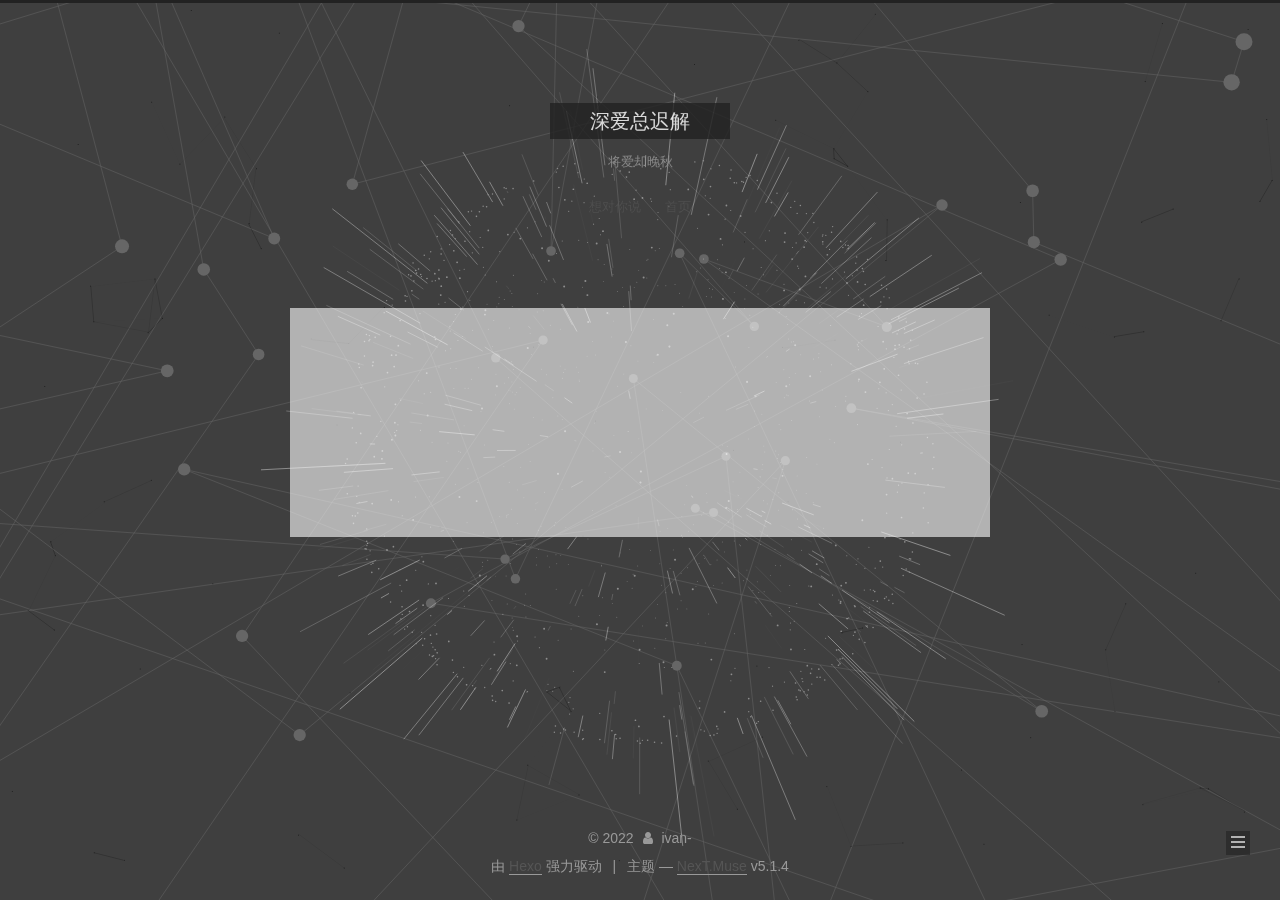
<file: archives/2022/04/index.html>
<!DOCTYPE html>



  


<html class="theme-next muse use-motion" lang="zh-Hans">
<head>
  <meta charset="UTF-8"/>
<meta http-equiv="X-UA-Compatible" content="IE=edge" />
<meta name="viewport" content="width=device-width, initial-scale=1, maximum-scale=1"/>
<meta name="theme-color" content="#222">









<meta http-equiv="Cache-Control" content="no-transform" />
<meta http-equiv="Cache-Control" content="no-siteapp" />
















  
  
  <link href="/lib/fancybox/source/jquery.fancybox.css?v=2.1.5" rel="stylesheet" type="text/css" />







<link href="/lib/font-awesome/css/font-awesome.min.css?v=4.6.2" rel="stylesheet" type="text/css" />

<link href="/css/main.css?v=5.1.4" rel="stylesheet" type="text/css" />


  <link rel="apple-touch-icon" sizes="180x180" href="/images/favicon-32x32-next.png?v=5.1.4">


  <link rel="icon" type="image/png" sizes="32x32" href="/images/favicon-32x32-next.png?v=5.1.4">


  <link rel="icon" type="image/png" sizes="16x16" href="/images/favicon-16x16-next.png?v=5.1.4">


  <link rel="mask-icon" href="/images/logo.svg?v=5.1.4" color="#222">





  <meta name="keywords" content="Hexo, NexT" />










<meta name="description" content="No way Home">
<meta property="og:type" content="website">
<meta property="og:title" content="深爱总迟解">
<meta property="og:url" content="https://ivan0410.github.io/archives/2022/04/index.html">
<meta property="og:site_name" content="深爱总迟解">
<meta property="og:description" content="No way Home">
<meta property="og:locale">
<meta property="article:author" content="ivan-">
<meta name="twitter:card" content="summary">



<script type="text/javascript" id="hexo.configurations">
  var NexT = window.NexT || {};
  var CONFIG = {
    root: '',
    scheme: 'Muse',
    version: '5.1.4',
    sidebar: {"position":"left","display":"post","offset":12,"b2t":false,"scrollpercent":false,"onmobile":false},
    fancybox: true,
    tabs: true,
    motion: {"enable":true,"async":false,"transition":{"post_block":"fadeIn","post_header":"slideDownIn","post_body":"slideDownIn","coll_header":"slideLeftIn","sidebar":"slideUpIn"}},
    duoshuo: {
      userId: '0',
      author: '博主'
    },
    algolia: {
      applicationID: '',
      apiKey: '',
      indexName: '',
      hits: {"per_page":10},
      labels: {"input_placeholder":"Search for Posts","hits_empty":"We didn't find any results for the search: ${query}","hits_stats":"${hits} results found in ${time} ms"}
    }
  };
</script>



  <link rel="canonical" href="https://ivan0410.github.io/archives/2022/04/"/>





  <title>归档 | 深爱总迟解</title>
  








<meta name="generator" content="Hexo 5.2.0"></head>



<body itemscope itemtype="http://schema.org/WebPage" lang="zh-Hans">

  
  
    
  

  <div class="container sidebar-position-left page-archive">
    <div class="headband"></div>

    <header id="header" class="header" itemscope itemtype="http://schema.org/WPHeader">
      <div class="header-inner"><div class="site-brand-wrapper">
  <div class="site-meta ">
    

    <div class="custom-logo-site-title">
      <a href="/"  class="brand" rel="start">
        <span class="logo-line-before"><i></i></span>
        <span class="site-title">深爱总迟解</span>
        <span class="logo-line-after"><i></i></span>
      </a>
    </div>
      
        <p class="site-subtitle">将爱却晚秋</p>
      
  </div>

  <div class="site-nav-toggle">
    <button>
      <span class="btn-bar"></span>
      <span class="btn-bar"></span>
      <span class="btn-bar"></span>
    </button>
  </div>
</div>

<nav class="site-nav">
  

  
    <ul id="menu" class="menu">
      
        
        <li class="menu-item menu-item-想对你说">
          <a href="/photo" rel="section">
            
            想对你说
          </a>
        </li>
      
        
        <li class="menu-item menu-item-home">
          <a href="/" rel="section">
            
            首页
          </a>
        </li>
      

      
    </ul>
  

  
</nav>



 </div>
    </header>

    <main id="main" class="main">
      <div class="main-inner">
        <div class="content-wrap">
          <div id="content" class="content">
            

  
  
  
  <div class="post-block archive">
    <div id="posts" class="posts-collapse">
      <span class="archive-move-on"></span>

      <span class="archive-page-counter">
        
        
        
          
        
        嗯..! 目前共计 1 篇日志。 继续努力。
      </span>

      

        
        
        

        
          
          <div class="collection-title">
            <h1 class="archive-year" id="archive-year-2022">2022</h1>
          </div>
        
        

        

  <article class="post post-type-normal" itemscope itemtype="http://schema.org/Article">
    <header class="post-header">

      <h2 class="post-title">
        
            <a class="post-title-link" href="/2022/04/19/leetcode/" itemprop="url">
              
                <span itemprop="name">leetcode</span>
              
            </a>
        
      </h2>

      <div class="post-meta">
        <time class="post-time" itemprop="dateCreated"
              datetime="2022-04-19T16:22:44+08:00"
              content="2022-04-19" >
          04-19
        </time>
      </div>

    </header>
  </article>



      

    </div>
  </div>
  
  
  

  



          </div>
          


          

        </div>
        
          
  
  <div class="sidebar-toggle">
    <div class="sidebar-toggle-line-wrap">
      <span class="sidebar-toggle-line sidebar-toggle-line-first"></span>
      <span class="sidebar-toggle-line sidebar-toggle-line-middle"></span>
      <span class="sidebar-toggle-line sidebar-toggle-line-last"></span>
    </div>
  </div>

  <aside id="sidebar" class="sidebar">
    
    <div class="sidebar-inner">

      

      

      <section class="site-overview-wrap sidebar-panel sidebar-panel-active">
        <div class="site-overview">
          <div class="site-author motion-element" itemprop="author" itemscope itemtype="http://schema.org/Person">
            
              <p class="site-author-name" itemprop="name"></p>
              <p class="site-description motion-element" itemprop="description"></p>
          </div>

          <nav class="site-state motion-element">

            
              <div class="site-state-item site-state-posts">
              
                <a href="/archives">
              
                  <span class="site-state-item-count">1</span>
                  <span class="site-state-item-name">日志</span>
                </a>
              </div>
            

            

            

          </nav>

          

          

		  
		  music for you
		   
           <div>
              <iframe frameborder="no" border="0" marginwidth="0" marginheight="0" width="210" height="110" src="//music.163.com/outchain/player?type=0&id=7065171716&auto=1&height=430"></iframe>
           </div>
        





          
          

          
          

          

        </div>
      </section>

      

      

    </div>
  </aside>


        
      </div>
    </main>

    <footer id="footer" class="footer">
      <div class="footer-inner">
        <div class="copyright">&copy; <span itemprop="copyrightYear">2022</span>
  <span class="with-love">
    <i class="fa fa-user"></i>
  </span>
  <span class="author" itemprop="copyrightHolder">ivan-</span>

  
</div>


  <div class="powered-by">由 <a class="theme-link" target="_blank" href="https://hexo.io">Hexo</a> 强力驱动</div>



  <span class="post-meta-divider">|</span>



  <div class="theme-info">主题 &mdash; <a class="theme-link" target="_blank" href="https://github.com/iissnan/hexo-theme-next">NexT.Muse</a> v5.1.4</div>




        







        
      </div>
    </footer>

    
      <div class="back-to-top">
        <i class="fa fa-arrow-up"></i>
        
      </div>
    

    

  </div>

  

<script type="text/javascript">
  if (Object.prototype.toString.call(window.Promise) !== '[object Function]') {
    window.Promise = null;
  }
</script>









  


  





  
  



  
  





  
  
    <script type="text/javascript" src="/lib/jquery/index.js?v=2.1.3"></script>
  

  
  
    <script type="text/javascript" src="/lib/fastclick/lib/fastclick.min.js?v=1.0.6"></script>
  

  
  
    <script type="text/javascript" src="/lib/jquery_lazyload/jquery.lazyload.js?v=1.9.7"></script>
  

  
  
    <script type="text/javascript" src="/lib/velocity/velocity.min.js?v=1.2.1"></script>
  

  
  
    <script type="text/javascript" src="/lib/velocity/velocity.ui.min.js?v=1.2.1"></script>
  

  
  
    <script type="text/javascript" src="/lib/fancybox/source/jquery.fancybox.pack.js?v=2.1.5"></script>
  

  
  
    <script type="text/javascript" src="/lib/canvas-nest/canvas-nest.min.js"></script>
  

  
  
    <script type="text/javascript" src="/lib/three/three.min.js"></script>
  

  
  
    <script type="text/javascript" src="/lib/three/canvas_lines.min.js"></script>
  

  
  
    <script type="text/javascript" src="/lib/three/canvas_sphere.min.js"></script>
  


  


  <script type="text/javascript" src="/js/src/utils.js?v=5.1.4"></script>

  <script type="text/javascript" src="/js/src/motion.js?v=5.1.4"></script>



  
  

  

  


  <script type="text/javascript" src="/js/src/bootstrap.js?v=5.1.4"></script>



  


  




	





  





  












  





  

  
  <script src="https://cdn1.lncld.net/static/js/av-core-mini-0.6.4.js"></script>
  <script>AV.initialize("eB6wO0LUc7yc77NlzSgHoUh4-gzGzoHsz", "jjvATvKWQSPlROssm5RJV1Ez");</script>
  <script>
    function showTime(Counter) {
      var query = new AV.Query(Counter);
      var entries = [];
      var $visitors = $(".leancloud_visitors");

      $visitors.each(function () {
        entries.push( $(this).attr("id").trim() );
      });

      query.containedIn('url', entries);
      query.find()
        .done(function (results) {
          var COUNT_CONTAINER_REF = '.leancloud-visitors-count';

          if (results.length === 0) {
            $visitors.find(COUNT_CONTAINER_REF).text(0);
            return;
          }

          for (var i = 0; i < results.length; i++) {
            var item = results[i];
            var url = item.get('url');
            var time = item.get('time');
            var element = document.getElementById(url);

            $(element).find(COUNT_CONTAINER_REF).text(time);
          }
          for(var i = 0; i < entries.length; i++) {
            var url = entries[i];
            var element = document.getElementById(url);
            var countSpan = $(element).find(COUNT_CONTAINER_REF);
            if( countSpan.text() == '') {
              countSpan.text(0);
            }
          }
        })
        .fail(function (object, error) {
          console.log("Error: " + error.code + " " + error.message);
        });
    }

    function addCount(Counter) {
      var $visitors = $(".leancloud_visitors");
      var url = $visitors.attr('id').trim();
      var title = $visitors.attr('data-flag-title').trim();
      var query = new AV.Query(Counter);

      query.equalTo("url", url);
      query.find({
        success: function(results) {
          if (results.length > 0) {
            var counter = results[0];
            counter.fetchWhenSave(true);
            counter.increment("time");
            counter.save(null, {
              success: function(counter) {
                var $element = $(document.getElementById(url));
                $element.find('.leancloud-visitors-count').text(counter.get('time'));
              },
              error: function(counter, error) {
                console.log('Failed to save Visitor num, with error message: ' + error.message);
              }
            });
          } else {
            var newcounter = new Counter();
            /* Set ACL */
            var acl = new AV.ACL();
            acl.setPublicReadAccess(true);
            acl.setPublicWriteAccess(true);
            newcounter.setACL(acl);
            /* End Set ACL */
            newcounter.set("title", title);
            newcounter.set("url", url);
            newcounter.set("time", 1);
            newcounter.save(null, {
              success: function(newcounter) {
                var $element = $(document.getElementById(url));
                $element.find('.leancloud-visitors-count').text(newcounter.get('time'));
              },
              error: function(newcounter, error) {
                console.log('Failed to create');
              }
            });
          }
        },
        error: function(error) {
          console.log('Error:' + error.code + " " + error.message);
        }
      });
    }

    $(function() {
      var Counter = AV.Object.extend("Counter");
      if ($('.leancloud_visitors').length == 1) {
        addCount(Counter);
      } else if ($('.post-title-link').length > 1) {
        showTime(Counter);
      }
    });
  </script>



  

  

  
  

  

  

  

  
</body>
</html>
<script type="text/javascript" src="/js/click.js"></script>
</file>
<file: css/main.css>
/* normalize.css v3.0.2 | MIT License | git.io/normalize */
html {
  font-family: sans-serif; /* 1 */
  -ms-text-size-adjust: 100%; /* 2 */
  -webkit-text-size-adjust: 100%; /* 2 */
}
body {
  margin: 0;
}
article,
aside,
details,
figcaption,
figure,
footer,
header,
hgroup,
main,
menu,
nav,
section,
summary {
  display: block;
}
audio,
canvas,
progress,
video {
  display: inline-block; /* 1 */
  vertical-align: baseline; /* 2 */
}
audio:not([controls]) {
  display: none;
  height: 0;
}
[hidden],
template {
  display: none;
}
a {
  background-color: transparent;
}
a:active,
a:hover {
  outline: 0;
}
abbr[title] {
  border-bottom: 1px dotted;
}
b,
strong {
  font-weight: bold;
}
dfn {
  font-style: italic;
}
h1 {
  font-size: 2em;
  margin: 0.67em 0;
}
mark {
  background: #ff0;
  color: #000;
}
small {
  font-size: 80%;
}
sub,
sup {
  font-size: 75%;
  line-height: 0;
  position: relative;
  vertical-align: baseline;
}
sup {
  top: -0.5em;
}
sub {
  bottom: -0.25em;
}
img {
  border: 0;
}
svg:not(:root) {
  overflow: hidden;
}
figure {
  margin: 1em 40px;
}
hr {
  -moz-box-sizing: content-box;
  box-sizing: content-box;
  height: 0;
}
pre {
  overflow: auto;
}
code,
kbd,
pre,
samp {
  font-family: monospace, monospace;
  font-size: 1em;
}
button,
input,
optgroup,
select,
textarea {
  color: inherit; /* 1 */
  font: inherit; /* 2 */
  margin: 0; /* 3 */
}
button {
  overflow: visible;
}
button,
select {
  text-transform: none;
}
button,
html input[type="button"],
input[type="reset"],
input[type="submit"] {
  -webkit-appearance: button; /* 2 */
  cursor: pointer; /* 3 */
}
button[disabled],
html input[disabled] {
  cursor: default;
}
button::-moz-focus-inner,
input::-moz-focus-inner {
  border: 0;
  padding: 0;
}
input {
  line-height: normal;
}
input[type="checkbox"],
input[type="radio"] {
  box-sizing: border-box; /* 1 */
  padding: 0; /* 2 */
}
input[type="number"]::-webkit-inner-spin-button,
input[type="number"]::-webkit-outer-spin-button {
  height: auto;
}
input[type="search"] {
  -webkit-appearance: textfield; /* 1 */
  -moz-box-sizing: content-box;
  -webkit-box-sizing: content-box; /* 2 */
  box-sizing: content-box;
}
input[type="search"]::-webkit-search-cancel-button,
input[type="search"]::-webkit-search-decoration {
  -webkit-appearance: none;
}
fieldset {
  border: 1px solid #c0c0c0;
  margin: 0 2px;
  padding: 0.35em 0.625em 0.75em;
}
legend {
  border: 0; /* 1 */
  padding: 0; /* 2 */
}
textarea {
  overflow: auto;
}
optgroup {
  font-weight: bold;
}
table {
  border-collapse: collapse;
  border-spacing: 0;
}
td,
th {
  padding: 0;
}
::selection {
  background: #262a30;
  color: #fff;
}
body {
  position: relative;
  font-family: 'Lato', "PingFang SC", "Microsoft YaHei", sans-serif;
  font-size: 14px;
  line-height: 2;
  color: #555;
  background: #fff;
}
@media (max-width: 767px) {
  body {
    padding-right: 0 !important;
  }
}
@media (min-width: 768px) and (max-width: 991px) {
  body {
    padding-right: 0 !important;
  }
}
@media (min-width: 1600px) {
  body {
    font-size: 16px;
  }
}
h1,
h2,
h3,
h4,
h5,
h6 {
  margin: 0;
  padding: 0;
  font-weight: bold;
  line-height: 1.5;
  font-family: 'Lato', "PingFang SC", "Microsoft YaHei", sans-serif;
}
h2,
h3,
h4,
h5,
h6 {
  margin: 20px 0 15px;
}
h1 {
  font-size: 22px;
}
@media (max-width: 767px) {
  h1 {
    font-size: 18px;
  }
}
h2 {
  font-size: 20px;
}
@media (max-width: 767px) {
  h2 {
    font-size: 16px;
  }
}
h3 {
  font-size: 18px;
}
@media (max-width: 767px) {
  h3 {
    font-size: 14px;
  }
}
h4 {
  font-size: 16px;
}
@media (max-width: 767px) {
  h4 {
    font-size: 12px;
  }
}
h5 {
  font-size: 14px;
}
@media (max-width: 767px) {
  h5 {
    font-size: 10px;
  }
}
h6 {
  font-size: 12px;
}
@media (max-width: 767px) {
  h6 {
    font-size: 8px;
  }
}
p {
  margin: 0 0 20px 0;
}
a {
  color: #555;
  text-decoration: none;
  outline: none;
  border-bottom: 1px solid #999;
  word-wrap: break-word;
}
a:hover {
  color: #222;
  border-bottom-color: #222;
}
blockquote {
  margin: 0;
  padding: 0;
}
img {
  display: block;
  margin: auto;
  max-width: 100%;
  height: auto;
}
hr {
  margin: 40px 0;
  height: 3px;
  border: none;
  background-color: #ddd;
  background-image: repeating-linear-gradient(-45deg, #fff, #fff 4px, transparent 4px, transparent 8px);
}
blockquote {
  padding: 0 15px;
  color: #666;
  border-left: 4px solid #ddd;
}
blockquote cite::before {
  content: "-";
  padding: 0 5px;
}
dt {
  font-weight: 700;
}
dd {
  margin: 0;
  padding: 0;
}
kbd {
  border: 1px solid #ccc;
  border-radius: 0.2em;
  box-shadow: 0.1em 0.1em 0.2em rgba(0,0,0,0.1);
  background-color: #f9f9f9;
  font-family: inherit;
  background-image: -webkit-linear-gradient(top, #eee, #fff, #eee);
  padding: 0.1em 0.3em;
  white-space: nowrap;
}
.text-left {
  text-align: left;
}
.text-center {
  text-align: center;
}
.text-right {
  text-align: right;
}
.text-justify {
  text-align: justify;
}
.text-nowrap {
  white-space: nowrap;
}
.text-lowercase {
  text-transform: lowercase;
}
.text-uppercase {
  text-transform: uppercase;
}
.text-capitalize {
  text-transform: capitalize;
}
.center-block {
  display: block;
  margin-left: auto;
  margin-right: auto;
}
.clearfix:before,
.clearfix:after {
  content: " ";
  display: table;
}
.clearfix:after {
  clear: both;
}
.pullquote {
  width: 45%;
}
.pullquote.left {
  float: left;
  margin-left: 5px;
  margin-right: 10px;
}
.pullquote.right {
  float: right;
  margin-left: 10px;
  margin-right: 5px;
}
.affix.affix.affix {
  position: fixed;
}
.translation {
  margin-top: -20px;
  font-size: 14px;
  color: #999;
}
.scrollbar-measure {
  width: 100px;
  height: 100px;
  overflow: scroll;
  position: absolute;
  top: -9999px;
}
.use-motion .motion-element {
  opacity: 0;
}
table {
  margin: 20px 0;
  width: 100%;
  border-collapse: collapse;
  border-spacing: 0;
  border: 1px solid #ddd;
  font-size: 14px;
  table-layout: fixed;
  word-wrap: break-all;
}
table>tbody>tr:nth-of-type(odd) {
  background-color: #f9f9f9;
}
table>tbody>tr:hover {
  background-color: #f5f5f5;
}
caption,
th,
td {
  padding: 8px;
  text-align: left;
  vertical-align: middle;
  font-weight: normal;
}
th,
td {
  border-bottom: 3px solid #ddd;
  border-right: 1px solid #eee;
}
th {
  padding-bottom: 10px;
  font-weight: 700;
}
td {
  border-bottom-width: 1px;
}
html,
body {
  height: 100%;
}
.container {
  position: relative;
  min-height: 100%;
}
.header-inner {
  margin: 0 auto;
  padding: 100px 0 70px;
  width: 700px;
}
@media (min-width: 1600px) {
  .container .header-inner {
    width: 900px;
  }
}
.main {
  padding-bottom: 150px;
}
.main-inner {
  margin: 0 auto;
  width: 700px;
}
@media (min-width: 1600px) {
  .container .main-inner {
    width: 900px;
  }
}
.footer {
  position: absolute;
  left: 0;
  bottom: 0;
  width: 100%;
  min-height: 50px;
}
.footer-inner {
  box-sizing: border-box;
  margin: 20px auto;
  width: 700px;
}
@media (min-width: 1600px) {
  .container .footer-inner {
    width: 900px;
  }
}
pre,
.highlight {
  overflow: auto;
  margin: 20px 0;
  padding: 0;
  font-size: 13px;
  color: #4d4d4c;
  background: #f7f7f7;
  line-height: 1.6;
}
pre,
code {
  font-family: consolas, Menlo, "PingFang SC", "Microsoft YaHei", monospace;
}
code {
  padding: 2px 4px;
  word-wrap: break-word;
  color: #555;
  background: #eee;
  border-radius: 3px;
  font-size: 13px;
}
pre {
  padding: 10px;
}
pre code {
  padding: 0;
  color: #4d4d4c;
  background: none;
  text-shadow: none;
}
.highlight {
  border-radius: 1px;
}
.highlight pre {
  border: none;
  margin: 0;
  padding: 10px 0;
}
.highlight table {
  margin: 0;
  width: auto;
  border: none;
}
.highlight td {
  border: none;
  padding: 0;
}
.highlight figcaption {
  font-size: 1em;
  color: #4d4d4c;
  line-height: 1em;
  margin-bottom: 1em;
}
.highlight figcaption:before,
.highlight figcaption:after {
  content: " ";
  display: table;
}
.highlight figcaption:after {
  clear: both;
}
.highlight figcaption a {
  float: right;
  color: #4d4d4c;
}
.highlight figcaption a:hover {
  border-bottom-color: #4d4d4c;
}
.highlight .gutter pre {
  padding-left: 10px;
  padding-right: 10px;
  color: #869194;
  text-align: right;
  background-color: #eff2f3;
}
.highlight .code pre {
  width: 100%;
  padding-left: 10px;
  padding-right: 10px;
  background-color: #f7f7f7;
}
.highlight .line {
  height: 20px;
}
.gutter {
  -webkit-user-select: none;
  -moz-user-select: none;
  -ms-user-select: none;
  user-select: none;
}
.gist table {
  width: auto;
}
.gist table td {
  border: none;
}
pre .deletion {
  background: #fdd;
}
pre .addition {
  background: #dfd;
}
pre .meta {
  color: #8959a8;
}
pre .comment {
  color: #8e908c;
}
pre .variable,
pre .attribute,
pre .tag,
pre .regexp,
pre .ruby .constant,
pre .xml .tag .title,
pre .xml .pi,
pre .xml .doctype,
pre .html .doctype,
pre .css .id,
pre .css .class,
pre .css .pseudo {
  color: #c82829;
}
pre .number,
pre .preprocessor,
pre .built_in,
pre .literal,
pre .params,
pre .constant,
pre .command {
  color: #f5871f;
}
pre .ruby .class .title,
pre .css .rules .attribute,
pre .string,
pre .value,
pre .inheritance,
pre .header,
pre .ruby .symbol,
pre .xml .cdata,
pre .special,
pre .number,
pre .formula {
  color: #718c00;
}
pre .title,
pre .css .hexcolor {
  color: #3e999f;
}
pre .function,
pre .python .decorator,
pre .python .title,
pre .ruby .function .title,
pre .ruby .title .keyword,
pre .perl .sub,
pre .javascript .title,
pre .coffeescript .title {
  color: #4271ae;
}
pre .keyword,
pre .javascript .function {
  color: #8959a8;
}
.full-image.full-image.full-image.full-image {
  border: none;
  max-width: 100%;
  width: auto;
  margin: 20px auto 25px;
}
@media (min-width: 992px) {
  .full-image.full-image.full-image.full-image {
    max-width: none;
    width: 110%;
    margin: 25px -5%;
  }
}
.blockquote-center,
.page-home .post-type-quote blockquote,
.page-post-detail .post-type-quote blockquote {
  position: relative;
  margin: 40px 0;
  padding: 0;
  border-left: none;
  text-align: center;
}
.blockquote-center::before,
.page-home .post-type-quote blockquote::before,
.page-post-detail .post-type-quote blockquote::before,
.blockquote-center::after,
.page-home .post-type-quote blockquote::after,
.page-post-detail .post-type-quote blockquote::after {
  position: absolute;
  content: ' ';
  display: block;
  width: 100%;
  height: 24px;
  opacity: 0.2;
  background-repeat: no-repeat;
  background-position: 0 -6px;
  background-size: 22px 22px;
}
.blockquote-center::before,
.page-home .post-type-quote blockquote::before,
.page-post-detail .post-type-quote blockquote::before {
  top: -20px;
  background-image: url("../images/quote-l.svg");
  border-top: 1px solid #ccc;
}
.blockquote-center::after,
.page-home .post-type-quote blockquote::after,
.page-post-detail .post-type-quote blockquote::after {
  bottom: -20px;
  background-image: url("../images/quote-r.svg");
  border-bottom: 1px solid #ccc;
  background-position: 100% 8px;
}
.blockquote-center p,
.page-home .post-type-quote blockquote p,
.page-post-detail .post-type-quote blockquote p,
.blockquote-center div,
.page-home .post-type-quote blockquote div,
.page-post-detail .post-type-quote blockquote div {
  text-align: center;
}
.post .post-body .group-picture img {
  box-sizing: border-box;
  padding: 0 3px;
  border: none;
}
.post .group-picture-row {
  overflow: hidden;
  margin-top: 6px;
}
.post .group-picture-row:first-child {
  margin-top: 0;
}
.post .group-picture-column {
  float: left;
}
.page-post-detail .post-body .group-picture-column {
  float: none;
  margin-top: 10px;
  width: auto !important;
}
.page-post-detail .post-body .group-picture-column img {
  margin: 0 auto;
}
.page-archive .group-picture-container {
  overflow: hidden;
}
.page-archive .group-picture-row {
  float: left;
}
.page-archive .group-picture-row:first-child {
  margin-top: 6px;
}
.page-archive .group-picture-column {
  max-width: 150px;
  max-height: 150px;
}
.post-body .note {
  position: relative;
  padding: 15px;
  margin-bottom: 20px;
  border: 1px solid #eee;
  border-left-width: 5px;
  border-radius: 3px;
}
.post-body .note h2,
.post-body .note h3,
.post-body .note h4,
.post-body .note h5,
.post-body .note h6 {
  margin-top: 0;
  margin-bottom: 0;
  border-bottom: initial;
  padding-top: 0 !important;
}
.post-body .note p:first-child,
.post-body .note ul:first-child,
.post-body .note ol:first-child,
.post-body .note table:first-child,
.post-body .note pre:first-child,
.post-body .note blockquote:first-child {
  margin-top: 0;
}
.post-body .note p:last-child,
.post-body .note ul:last-child,
.post-body .note ol:last-child,
.post-body .note table:last-child,
.post-body .note pre:last-child,
.post-body .note blockquote:last-child {
  margin-bottom: 0;
}
.post-body .note.default {
  border-left-color: #777;
}
.post-body .note.default h2,
.post-body .note.default h3,
.post-body .note.default h4,
.post-body .note.default h5,
.post-body .note.default h6 {
  color: #777;
}
.post-body .note.primary {
  border-left-color: #6f42c1;
}
.post-body .note.primary h2,
.post-body .note.primary h3,
.post-body .note.primary h4,
.post-body .note.primary h5,
.post-body .note.primary h6 {
  color: #6f42c1;
}
.post-body .note.info {
  border-left-color: #428bca;
}
.post-body .note.info h2,
.post-body .note.info h3,
.post-body .note.info h4,
.post-body .note.info h5,
.post-body .note.info h6 {
  color: #428bca;
}
.post-body .note.success {
  border-left-color: #5cb85c;
}
.post-body .note.success h2,
.post-body .note.success h3,
.post-body .note.success h4,
.post-body .note.success h5,
.post-body .note.success h6 {
  color: #5cb85c;
}
.post-body .note.warning {
  border-left-color: #f0ad4e;
}
.post-body .note.warning h2,
.post-body .note.warning h3,
.post-body .note.warning h4,
.post-body .note.warning h5,
.post-body .note.warning h6 {
  color: #f0ad4e;
}
.post-body .note.danger {
  border-left-color: #d9534f;
}
.post-body .note.danger h2,
.post-body .note.danger h3,
.post-body .note.danger h4,
.post-body .note.danger h5,
.post-body .note.danger h6 {
  color: #d9534f;
}
.post-body .label {
  display: inline;
  padding: 0 2px;
  white-space: nowrap;
}
.post-body .label.default {
  background-color: #f0f0f0;
}
.post-body .label.primary {
  background-color: #efe6f7;
}
.post-body .label.info {
  background-color: #e5f2f8;
}
.post-body .label.success {
  background-color: #e7f4e9;
}
.post-body .label.warning {
  background-color: #fcf6e1;
}
.post-body .label.danger {
  background-color: #fae8eb;
}
.post-body .tabs {
  position: relative;
  display: block;
  margin-bottom: 20px;
  padding-top: 10px;
}
.post-body .tabs ul.nav-tabs {
  margin: 0;
  padding: 0;
  display: flex;
  margin-bottom: -1px;
}
@media (max-width: 413px) {
  .post-body .tabs ul.nav-tabs {
    display: block;
    margin-bottom: 5px;
  }
}
.post-body .tabs ul.nav-tabs li.tab {
  list-style-type: none !important;
  margin: 0 0.25em 0 0;
  border-top: 3px solid transparent;
  border-left: 1px solid transparent;
  border-right: 1px solid transparent;
}
@media (max-width: 413px) {
  .post-body .tabs ul.nav-tabs li.tab {
    margin: initial;
    border-top: 1px solid transparent;
    border-left: 3px solid transparent;
    border-right: 1px solid transparent;
    border-bottom: 1px solid transparent;
  }
}
.post-body .tabs ul.nav-tabs li.tab a {
  outline: 0;
  border-bottom: initial;
  display: block;
  line-height: 1.8em;
  padding: 0.25em 0.75em;
  transition-duration: 0.2s;
  transition-timing-function: ease-out;
  transition-delay: 0s;
}
.post-body .tabs ul.nav-tabs li.tab a i {
  width: 1.285714285714286em;
}
.post-body .tabs ul.nav-tabs li.tab.active {
  border-top: 3px solid #fc6423;
  border-left: 1px solid #ddd;
  border-right: 1px solid #ddd;
  background-color: #fff;
}
@media (max-width: 413px) {
  .post-body .tabs ul.nav-tabs li.tab.active {
    border-top: 1px solid #ddd;
    border-left: 3px solid #fc6423;
    border-right: 1px solid #ddd;
    border-bottom: 1px solid #ddd;
  }
}
.post-body .tabs ul.nav-tabs li.tab.active a {
  cursor: default;
  color: #555;
}
.post-body .tabs .tab-content {
  background-color: #fff;
}
.post-body .tabs .tab-content .tab-pane {
  border: 1px solid #ddd;
  padding: 20px 20px 0 20px;
}
.post-body .tabs .tab-content .tab-pane:not(.active) {
  display: none !important;
}
.post-body .tabs .tab-content .tab-pane.active {
  display: block !important;
}
.btn {
  display: inline-block;
  padding: 0 20px;
  font-size: 14px;
  color: #fff;
  background: #222;
  border: 2px solid #222;
  text-decoration: none;
  border-radius: 0;
  transition-property: background-color;
  transition-duration: 0.2s;
  transition-timing-function: ease-in-out;
  transition-delay: 0s;
  line-height: 2;
}
.btn:hover {
  border-color: #222;
  color: #222;
  background: #fff;
}
.btn +.btn {
  margin: 0 0 8px 8px;
}
.btn .fa-fw {
  width: 1.285714285714286em;
  text-align: left;
}
.btn-bar {
  display: block;
  width: 22px;
  height: 2px;
  background: #555;
  border-radius: 1px;
}
.btn-bar+.btn-bar {
  margin-top: 4px;
}
.pagination {
  margin: 120px 0 40px;
  text-align: center;
  border-top: 1px solid #eee;
}
.page-number-basic,
.pagination .prev,
.pagination .next,
.pagination .page-number,
.pagination .space {
  display: inline-block;
  position: relative;
  top: -1px;
  margin: 0 10px;
  padding: 0 11px;
}
@media (max-width: 767px) {
  .page-number-basic,
  .pagination .prev,
  .pagination .next,
  .pagination .page-number,
  .pagination .space {
    margin: 0 5px;
  }
}
.pagination .prev,
.pagination .next,
.pagination .page-number {
  border-bottom: 0;
  border-top: 1px solid #eee;
  transition-property: border-color;
  transition-duration: 0.2s;
  transition-timing-function: ease-in-out;
  transition-delay: 0s;
}
.pagination .prev:hover,
.pagination .next:hover,
.pagination .page-number:hover {
  border-top-color: #222;
}
.pagination .space {
  padding: 0;
  margin: 0;
}
.pagination .prev {
  margin-left: 0;
}
.pagination .next {
  margin-right: 0;
}
.pagination .page-number.current {
  color: #fff;
  background: #ccc;
  border-top-color: #ccc;
}
@media (max-width: 767px) {
  .pagination {
    border-top: none;
  }
  .pagination .prev,
  .pagination .next,
  .pagination .page-number {
    margin-bottom: 10px;
    border-top: 0;
    border-bottom: 1px solid #eee;
    padding: 0 10px;
  }
  .pagination .prev:hover,
  .pagination .next:hover,
  .pagination .page-number:hover {
    border-bottom-color: #222;
  }
}
.comments {
  margin: 60px 20px 0;
}
.tag-cloud {
  text-align: center;
}
.tag-cloud a {
  display: inline-block;
  margin: 10px;
}
.back-to-top {
  box-sizing: border-box;
  position: fixed;
  bottom: -100px;
  right: 30px;
  z-index: 1050;
  padding: 0 6px;
  width: 24px;
  background: #222;
  font-size: 12px;
  opacity: 1;
  color: #fff;
  cursor: pointer;
  text-align: center;
  -webkit-transform: translateZ(0);
  transition-property: bottom;
  transition-duration: 0.2s;
  transition-timing-function: ease-in-out;
  transition-delay: 0s;
}
@media (min-width: 768px) and (max-width: 991px) {
  .back-to-top {
    display: none !important;
  }
}
@media (max-width: 767px) {
  .back-to-top {
    display: none !important;
  }
}
.back-to-top.back-to-top-on {
  bottom: 19px;
}
.header {
  background: transparent;
}
.header-inner {
  position: relative;
}
.headband {
  height: 3px;
  background: #222;
}
.site-meta {
  margin: 0;
  text-align: center;
}
@media (max-width: 767px) {
  .site-meta {
    text-align: center;
  }
}
.brand {
  position: relative;
  display: inline-block;
  padding: 0 40px;
  color: #fff;
  background: #222;
  border-bottom: none;
}
.brand:hover {
  color: #fff;
}
.logo {
  display: inline-block;
  margin-right: 5px;
  line-height: 36px;
  vertical-align: top;
}
.site-title {
  display: inline-block;
  vertical-align: top;
  line-height: 36px;
  font-size: 20px;
  font-weight: normal;
  font-family: 'Lato', "PingFang SC", "Microsoft YaHei", sans-serif;
}
.site-subtitle {
  margin-top: 10px;
  font-size: 13px;
  color: #999;
}
.use-motion .brand {
  opacity: 0;
}
.use-motion .logo,
.use-motion .site-title,
.use-motion .site-subtitle {
  opacity: 0;
  position: relative;
  top: -10px;
}
.site-nav-toggle {
  display: none;
  position: absolute;
  top: 10px;
  left: 10px;
}
@media (max-width: 767px) {
  .site-nav-toggle {
    display: block;
  }
}
.site-nav-toggle button {
  margin-top: 2px;
  padding: 9px 10px;
  background: transparent;
  border: none;
}
@media (max-width: 767px) {
  .site-nav {
    display: none;
    margin: 0 -10px;
    padding: 0 10px;
    clear: both;
    border-top: 1px solid #ddd;
  }
}
@media (min-width: 768px) and (max-width: 991px) {
  .site-nav {
    display: block !important;
  }
}
@media (min-width: 992px) {
  .site-nav {
    display: block !important;
  }
}
.menu {
  margin-top: 20px;
  padding-left: 0;
  text-align: center;
}
.menu .menu-item {
  display: inline-block;
  margin: 0 10px;
  list-style: none;
}
@media screen and (max-width: 767px) {
  .menu .menu-item {
    margin-top: 10px;
  }
}
.menu .menu-item a {
  display: block;
  font-size: 13px;
  line-height: inherit;
  border-bottom: 1px solid transparent;
  transition-property: border-color;
  transition-duration: 0.2s;
  transition-timing-function: ease-in-out;
  transition-delay: 0s;
}
.menu .menu-item a:hover {
  border-bottom-color: #222;
}
.menu .menu-item .fa {
  margin-right: 5px;
}
.use-motion .menu-item {
  opacity: 0;
}
.post-body {
  font-family: 'Lato', "PingFang SC", "Microsoft YaHei", sans-serif;
}
@media (max-width: 767px) {
  .post-body {
    word-break: break-word;
  }
}
.post-body .fancybox img {
  display: block !important;
  margin: 0 auto;
  cursor: pointer;
  cursor: zoom-in;
  cursor: -webkit-zoom-in;
}
.post-body .image-caption,
.post-body .figure .caption {
  margin: -20px auto 15px;
  text-align: center;
  font-size: 14px;
  color: #999;
  font-weight: bold;
  line-height: 1;
}
.post-sticky-flag {
  display: inline-block;
  font-size: 16px;
  -ms-transform: rotate(30deg);
  -webkit-transform: rotate(30deg);
  -moz-transform: rotate(30deg);
  -ms-transform: rotate(30deg);
  -o-transform: rotate(30deg);
  transform: rotate(30deg);
}
.use-motion .post-block,
.use-motion .pagination,
.use-motion .comments {
  opacity: 0;
}
.use-motion .post-header {
  opacity: 0;
}
.use-motion .post-body {
  opacity: 0;
}
.use-motion .collection-title {
  opacity: 0;
}
.posts-expand {
  padding-top: 40px;
}
@media (max-width: 767px) {
  .posts-expand {
    margin: 0 20px;
  }
  .post-body pre .gutter pre {
    padding-right: 10px;
  }
  .post-body .highlight {
    margin-left: 0px;
    margin-right: 0px;
    padding: 0;
  }
  .post-body .highlight .gutter pre {
    padding-right: 10px;
  }
}
@media (min-width: 992px) {
  .posts-expand .post-body {
    text-align: justify;
  }
}
.posts-expand .post-body h2,
.posts-expand .post-body h3,
.posts-expand .post-body h4,
.posts-expand .post-body h5,
.posts-expand .post-body h6 {
  padding-top: 10px;
}
.posts-expand .post-body h2 .header-anchor,
.posts-expand .post-body h3 .header-anchor,
.posts-expand .post-body h4 .header-anchor,
.posts-expand .post-body h5 .header-anchor,
.posts-expand .post-body h6 .header-anchor {
  float: right;
  margin-left: 10px;
  color: #ccc;
  border-bottom-style: none;
  visibility: hidden;
}
.posts-expand .post-body h2 .header-anchor:hover,
.posts-expand .post-body h3 .header-anchor:hover,
.posts-expand .post-body h4 .header-anchor:hover,
.posts-expand .post-body h5 .header-anchor:hover,
.posts-expand .post-body h6 .header-anchor:hover {
  color: inherit;
}
.posts-expand .post-body h2:hover .header-anchor,
.posts-expand .post-body h3:hover .header-anchor,
.posts-expand .post-body h4:hover .header-anchor,
.posts-expand .post-body h5:hover .header-anchor,
.posts-expand .post-body h6:hover .header-anchor {
  visibility: visible;
}
.posts-expand .post-body ul li {
  list-style: circle;
}
.posts-expand .post-body img {
  box-sizing: border-box;
  margin: auto;
  padding: 3px;
  border: 1px solid #ddd;
}
.posts-expand .post-body .fancybox img {
  margin: 0 auto 25px;
}
@media (max-width: 767px) {
  .posts-collapse {
    margin: 0 20px;
  }
  .posts-collapse .post-title,
  .posts-collapse .post-meta {
    display: block;
    width: auto;
    text-align: left;
  }
}
.posts-collapse {
  position: relative;
  z-index: 1010;
  margin-left: 55px;
}
.posts-collapse::after {
  content: " ";
  position: absolute;
  top: 20px;
  left: 0;
  margin-left: -2px;
  width: 4px;
  height: 100%;
  background: #f5f5f5;
  z-index: -1;
}
@media (max-width: 767px) {
  .posts-collapse {
    margin: 0 20px;
  }
}
.posts-collapse .collection-title {
  position: relative;
  margin: 60px 0;
}
.posts-collapse .collection-title h1,
.posts-collapse .collection-title h2 {
  margin-left: 20px;
}
.posts-collapse .collection-title small {
  color: #bbb;
  margin-left: 5px;
}
.posts-collapse .collection-title::before {
  content: " ";
  position: absolute;
  left: 0;
  top: 50%;
  margin-left: -4px;
  margin-top: -4px;
  width: 8px;
  height: 8px;
  background: #bbb;
  border-radius: 50%;
}
.posts-collapse .post {
  margin: 30px 0;
}
.posts-collapse .post-header {
  position: relative;
  transition-duration: 0.2s;
  transition-timing-function: ease-in-out;
  transition-delay: 0s;
  transition-property: border;
  border-bottom: 1px dashed #ccc;
}
.posts-collapse .post-header::before {
  content: " ";
  position: absolute;
  left: 0;
  top: 12px;
  width: 6px;
  height: 6px;
  margin-left: -4px;
  background: #bbb;
  border-radius: 50%;
  border: 1px solid #fff;
  transition-duration: 0.2s;
  transition-timing-function: ease-in-out;
  transition-delay: 0s;
  transition-property: background;
}
.posts-collapse .post-header:hover {
  border-bottom-color: #666;
}
.posts-collapse .post-header:hover::before {
  background: #222;
}
.posts-collapse .post-meta {
  position: absolute;
  font-size: 12px;
  left: 20px;
  top: 5px;
}
.posts-collapse .post-comments-count {
  display: none;
}
.posts-collapse .post-title {
  margin-left: 60px;
  font-size: 16px;
  font-weight: normal;
  line-height: inherit;
}
.posts-collapse .post-title::after {
  margin-left: 3px;
  opacity: 0.6;
}
.posts-collapse .post-title a {
  color: #666;
  border-bottom: none;
}
.page-home .post-type-quote .post-header,
.page-post-detail .post-type-quote .post-header,
.page-home .post-type-quote .post-tags,
.page-post-detail .post-type-quote .post-tags {
  display: none;
}
.posts-expand .post-title {
  text-align: center;
  word-break: break-word;
  font-weight: 400;
}
.posts-expand .post-title-link {
  display: inline-block;
  position: relative;
  color: #555;
  border-bottom: none;
  line-height: 1.2;
  vertical-align: top;
}
.posts-expand .post-title-link::before {
  content: "";
  position: absolute;
  width: 100%;
  height: 2px;
  bottom: 0;
  left: 0;
  background-color: #000;
  visibility: hidden;
  -webkit-transform: scaleX(0);
  -moz-transform: scaleX(0);
  -ms-transform: scaleX(0);
  -o-transform: scaleX(0);
  transform: scaleX(0);
  transition-duration: 0.2s;
  transition-timing-function: ease-in-out;
  transition-delay: 0s;
}
.posts-expand .post-title-link:hover::before {
  visibility: visible;
  -webkit-transform: scaleX(1);
  -moz-transform: scaleX(1);
  -ms-transform: scaleX(1);
  -o-transform: scaleX(1);
  transform: scaleX(1);
}
.posts-expand .post-title-link .fa {
  font-size: 16px;
}
.posts-expand .post-meta {
  margin: 3px 0 60px 0;
  color: #999;
  font-family: 'Lato', "PingFang SC", "Microsoft YaHei", sans-serif;
  font-size: 12px;
  text-align: center;
}
.posts-expand .post-meta .post-category-list {
  display: inline-block;
  margin: 0;
  padding: 3px;
}
.posts-expand .post-meta .post-category-list-link {
  color: #999;
}
.posts-expand .post-meta .post-description {
  font-size: 14px;
  margin-top: 2px;
}
.post-meta-divider {
  margin: 0 0.5em;
}
.post-meta-item-icon {
  margin-right: 3px;
}
@media (min-width: 768px) and (max-width: 991px) {
  .post-meta-item-icon {
    display: inline-block;
  }
}
@media (max-width: 767px) {
  .post-meta-item-icon {
    display: inline-block;
  }
}
@media (min-width: 768px) and (max-width: 991px) {
  .post-meta-item-text {
    display: none;
  }
}
@media (max-width: 767px) {
  .post-meta-item-text {
    display: none;
  }
}
@media (max-width: 767px) {
  .posts-expand .post-comments-count {
    display: none;
  }
}
.post-button {
  margin-top: 40px;
}
.posts-expand .post-tags {
  margin-top: 40px;
  text-align: center;
}
.posts-expand .post-tags a {
  display: inline-block;
  margin-right: 10px;
  font-size: 13px;
}
.post-nav {
  display: table;
  margin-top: 15px;
  width: 100%;
  border-top: 1px solid #eee;
}
.post-nav-divider {
  display: table-cell;
  width: 10%;
}
.post-nav-item {
  display: table-cell;
  padding: 10px 0 0 0;
  width: 45%;
  vertical-align: top;
}
.post-nav-item a {
  position: relative;
  display: block;
  line-height: 25px;
  font-size: 14px;
  color: #555;
  border-bottom: none;
}
.post-nav-item a:hover {
  color: #222;
  border-bottom: none;
}
.post-nav-item a:active {
  top: 2px;
}
.post-nav-item .fa {
  position: absolute;
  top: 8px;
  left: 0;
  font-size: 12px;
}
.post-nav-next a {
  padding-left: 15px;
}
.post-nav-prev {
  text-align: right;
}
.post-nav-prev a {
  padding-right: 15px;
}
.post-nav-prev .fa {
  right: 0;
  left: auto;
}
.posts-expand .post-eof {
  display: block;
  margin: 80px auto 60px;
  width: 8%;
  height: 1px;
  background: #ccc;
  text-align: center;
}
.post:last-child .post-eof.post-eof.post-eof {
  display: none;
}
.post-gallery {
  display: table;
  table-layout: fixed;
  width: 100%;
  border-collapse: separate;
}
.post-gallery-row {
  display: table-row;
}
.post-gallery .post-gallery-img {
  display: table-cell;
  text-align: center;
  vertical-align: middle;
  border: none;
}
.post-gallery .post-gallery-img img {
  max-width: 100%;
  max-height: 100%;
  border: none;
}
.fancybox-close,
.fancybox-close:hover {
  border: none;
}
.rtl.post-body p,
.rtl.post-body a,
.rtl.post-body h1,
.rtl.post-body h2,
.rtl.post-body h3,
.rtl.post-body h4,
.rtl.post-body h5,
.rtl.post-body h6,
.rtl.post-body li,
.rtl.post-body ul,
.rtl.post-body ol {
  direction: rtl;
  font-family: UKIJ Ekran;
}
.rtl.post-title {
  font-family: UKIJ Ekran;
}
.sidebar {
  position: fixed;
  right: 0;
  top: 0;
  bottom: 0;
  width: 0;
  z-index: 1040;
  box-shadow: inset 0 2px 6px #000;
  background: #222;
  -webkit-transform: translateZ(0);
}
.sidebar a {
  color: #999;
  border-bottom-color: #555;
}
.sidebar a:hover {
  color: #eee;
}
@media (min-width: 768px) and (max-width: 991px) {
  .sidebar {
    display: none !important;
  }
}
@media (max-width: 767px) {
  .sidebar {
    display: none !important;
  }
}
.sidebar-inner {
  position: relative;
  padding: 20px 10px;
  color: #999;
  text-align: center;
}
.site-overview-wrap {
  overflow: hidden;
}
.site-overview {
  overflow-y: auto;
  overflow-x: hidden;
}
.sidebar-toggle {
  position: fixed;
  right: 30px;
  bottom: 45px;
  width: 14px;
  height: 14px;
  padding: 5px;
  background: #222;
  line-height: 0;
  z-index: 1050;
  cursor: pointer;
  -webkit-transform: translateZ(0);
}
@media (min-width: 768px) and (max-width: 991px) {
  .sidebar-toggle {
    display: none !important;
  }
}
@media (max-width: 767px) {
  .sidebar-toggle {
    display: none !important;
  }
}
.sidebar-toggle-line {
  position: relative;
  display: inline-block;
  vertical-align: top;
  height: 2px;
  width: 100%;
  background: #fff;
  margin-top: 3px;
}
.sidebar-toggle-line:first-child {
  margin-top: 0;
}
.site-author-image {
  display: block;
  margin: 0 auto;
  padding: 2px;
  max-width: 96px;
  height: auto;
  border: 2px solid #333;
}
.site-author-name {
  margin: 5px 0 0;
  text-align: center;
  color: #f5f5f5;
  font-weight: normal;
}
.site-description {
  margin-top: 5px;
  text-align: center;
  font-size: 14px;
  color: #999;
}
.site-state {
  overflow: hidden;
  line-height: 1.4;
  white-space: nowrap;
  text-align: center;
}
.site-state-item {
  display: inline-block;
  padding: 0 15px;
  border-left: 1px solid #333;
}
.site-state-item:first-child {
  border-left: none;
}
.site-state-item a {
  border-bottom: none;
}
.site-state-item-count {
  display: block;
  text-align: center;
  color: inherit;
  font-weight: 600;
  font-size: 18px;
}
.site-state-item-name {
  font-size: 13px;
  color: inherit;
}
.feed-link {
  margin-top: 20px;
}
.feed-link a {
  display: inline-block;
  padding: 0 15px;
  color: #fc6423;
  border: 1px solid #fc6423;
  border-radius: 4px;
}
.feed-link a i {
  color: #fc6423;
  font-size: 14px;
}
.feed-link a:hover {
  color: #fff;
  background: #fc6423;
}
.feed-link a:hover i {
  color: #fff;
}
.links-of-author {
  margin-top: 20px;
}
.links-of-author a {
  display: inline-block;
  vertical-align: middle;
  margin-right: 10px;
  margin-bottom: 10px;
  border-bottom-color: #555;
  font-size: 13px;
}
.links-of-author a:before {
  display: inline-block;
  vertical-align: middle;
  margin-right: 3px;
  content: " ";
  width: 4px;
  height: 4px;
  border-radius: 50%;
  background: #1cffff;
}
.links-of-blogroll {
  font-size: 13px;
}
.links-of-blogroll-title {
  margin-top: 20px;
  font-size: 14px;
  font-weight: 600;
}
.links-of-blogroll-list {
  margin: 0;
  padding: 0;
  list-style: none;
}
.links-of-blogroll-item {
  padding: 2px 10px;
}
.links-of-blogroll-item a {
  max-width: 280px;
  box-sizing: border-box;
  display: inline-block;
  overflow: hidden;
  white-space: nowrap;
  text-overflow: ellipsis;
}
.sidebar-nav {
  margin: 0 0 20px;
  padding-left: 0;
}
.sidebar-nav li {
  display: inline-block;
  cursor: pointer;
  border-bottom: 1px solid transparent;
  font-size: 14px;
  color: #555;
}
.sidebar-nav li:hover {
  color: #f5f5f5;
}
.page-post-detail .sidebar-nav-toc {
  padding: 0 5px;
}
.page-post-detail .sidebar-nav-overview {
  margin-left: 10px;
}
.sidebar-nav .sidebar-nav-active {
  color: #87daff;
  border-bottom-color: #87daff;
}
.sidebar-nav .sidebar-nav-active:hover {
  color: #87daff;
}
.sidebar-panel {
  display: none;
}
.sidebar-panel-active {
  display: block;
}
.post-toc-empty {
  font-size: 14px;
  color: #666;
}
.post-toc-wrap {
  overflow: hidden;
}
.post-toc {
  overflow: auto;
}
.post-toc ol {
  margin: 0;
  padding: 0 2px 5px 10px;
  text-align: left;
  list-style: none;
  font-size: 14px;
}
.post-toc ol > ol {
  padding-left: 0;
}
.post-toc ol a {
  transition-duration: 0.2s;
  transition-timing-function: ease-in-out;
  transition-delay: 0s;
  transition-property: all;
  color: #999;
  border-bottom-color: #555;
}
.post-toc ol a:hover {
  color: #ccc;
  border-bottom-color: #ccc;
}
.post-toc .nav-item {
  overflow: hidden;
  text-overflow: ellipsis;
  text-align: justify;
  white-space: nowrap;
  line-height: 1.8;
}
.post-toc .nav .nav-child {
  display: none;
}
.post-toc .nav .active > .nav-child {
  display: block;
}
.post-toc .nav .active-current > .nav-child {
  display: block;
}
.post-toc .nav .active-current > .nav-child > .nav-item {
  display: block;
}
.post-toc .nav .active > a {
  color: #87daff;
  border-bottom-color: #87daff;
}
.post-toc .nav .active-current > a {
  color: #87daff;
}
.post-toc .nav .active-current > a:hover {
  color: #87daff;
}
.footer {
  font-size: 14px;
  color: #999;
}
.footer img {
  border: none;
}
.footer-inner {
  text-align: center;
}
.with-love {
  display: inline-block;
  margin: 0 5px;
}
.powered-by,
.theme-info {
  display: inline-block;
}
.cc-license {
  margin-top: 10px;
  text-align: center;
}
.cc-license .cc-opacity {
  opacity: 0.7;
  border-bottom: none;
}
.cc-license .cc-opacity:hover {
  opacity: 0.9;
}
.cc-license img {
  display: inline-block;
}
.theme-next #ds-thread #ds-reset {
  color: #555;
}
.theme-next #ds-thread #ds-reset .ds-replybox {
  margin-bottom: 30px;
}
.theme-next #ds-thread #ds-reset .ds-replybox .ds-avatar,
.theme-next #ds-reset .ds-avatar img {
  box-shadow: none;
}
.theme-next #ds-thread #ds-reset .ds-textarea-wrapper {
  border-color: #c7d4e1;
  background: none;
  border-top-right-radius: 3px;
  border-top-left-radius: 3px;
}
.theme-next #ds-thread #ds-reset .ds-textarea-wrapper textarea {
  height: 60px;
}
.theme-next #ds-reset .ds-rounded-top {
  border-radius: 0;
}
.theme-next #ds-thread #ds-reset .ds-post-toolbar {
  box-sizing: border-box;
  border: 1px solid #c7d4e1;
  background: #f6f8fa;
}
.theme-next #ds-thread #ds-reset .ds-post-options {
  height: 40px;
  border: none;
  background: none;
}
.theme-next #ds-thread #ds-reset .ds-toolbar-buttons {
  top: 11px;
}
.theme-next #ds-thread #ds-reset .ds-sync {
  top: 5px;
}
.theme-next #ds-thread #ds-reset .ds-post-button {
  top: 4px;
  right: 5px;
  width: 90px;
  height: 30px;
  border: 1px solid #c5ced7;
  border-radius: 3px;
  background-image: linear-gradient(#fbfbfc, #f5f7f9);
  color: #60676d;
}
.theme-next #ds-thread #ds-reset .ds-post-button:hover {
  background-position: 0 -30px;
  color: #60676d;
}
.theme-next #ds-thread #ds-reset .ds-comments-info {
  padding: 10px 0;
}
.theme-next #ds-thread #ds-reset .ds-sort {
  display: none;
}
.theme-next #ds-thread #ds-reset li.ds-tab a.ds-current {
  border: none;
  background: #f6f8fa;
  color: #60676d;
}
.theme-next #ds-thread #ds-reset li.ds-tab a.ds-current:hover {
  background-color: #e9f0f7;
  color: #60676d;
}
.theme-next #ds-thread #ds-reset li.ds-tab a {
  border-radius: 2px;
  padding: 5px;
}
.theme-next #ds-thread #ds-reset .ds-login-buttons p {
  color: #999;
  line-height: 36px;
}
.theme-next #ds-thread #ds-reset .ds-login-buttons .ds-service-list li {
  height: 28px;
}
.theme-next #ds-thread #ds-reset .ds-service-list a {
  background: none;
  padding: 5px;
  border: 1px solid;
  border-radius: 3px;
  text-align: center;
}
.theme-next #ds-thread #ds-reset .ds-service-list a:hover {
  color: #fff;
  background: #666;
}
.theme-next #ds-thread #ds-reset .ds-service-list .ds-weibo {
  color: #fc9b00;
  border-color: #fc9b00;
}
.theme-next #ds-thread #ds-reset .ds-service-list .ds-weibo:hover {
  background: #fc9b00;
}
.theme-next #ds-thread #ds-reset .ds-service-list .ds-qq {
  color: #60a3ec;
  border-color: #60a3ec;
}
.theme-next #ds-thread #ds-reset .ds-service-list .ds-qq:hover {
  background: #60a3ec;
}
.theme-next #ds-thread #ds-reset .ds-service-list .ds-renren {
  color: #2e7ac4;
  border-color: #2e7ac4;
}
.theme-next #ds-thread #ds-reset .ds-service-list .ds-renren:hover {
  background: #2e7ac4;
}
.theme-next #ds-thread #ds-reset .ds-service-list .ds-douban {
  color: #37994c;
  border-color: #37994c;
}
.theme-next #ds-thread #ds-reset .ds-service-list .ds-douban:hover {
  background: #37994c;
}
.theme-next #ds-thread #ds-reset .ds-service-list .ds-kaixin {
  color: #fef20d;
  border-color: #fef20d;
}
.theme-next #ds-thread #ds-reset .ds-service-list .ds-kaixin:hover {
  background: #fef20d;
}
.theme-next #ds-thread #ds-reset .ds-service-list .ds-netease {
  color: #f00;
  border-color: #f00;
}
.theme-next #ds-thread #ds-reset .ds-service-list .ds-netease:hover {
  background: #f00;
}
.theme-next #ds-thread #ds-reset .ds-service-list .ds-sohu {
  color: #ffcb05;
  border-color: #ffcb05;
}
.theme-next #ds-thread #ds-reset .ds-service-list .ds-sohu:hover {
  background: #ffcb05;
}
.theme-next #ds-thread #ds-reset .ds-service-list .ds-baidu {
  color: #2831e0;
  border-color: #2831e0;
}
.theme-next #ds-thread #ds-reset .ds-service-list .ds-baidu:hover {
  background: #2831e0;
}
.theme-next #ds-thread #ds-reset .ds-service-list .ds-google {
  color: #166bec;
  border-color: #166bec;
}
.theme-next #ds-thread #ds-reset .ds-service-list .ds-google:hover {
  background: #166bec;
}
.theme-next #ds-thread #ds-reset .ds-service-list .ds-weixin {
  color: #00ce0d;
  border-color: #00ce0d;
}
.theme-next #ds-thread #ds-reset .ds-service-list .ds-weixin:hover {
  background: #00ce0d;
}
.theme-next #ds-thread #ds-reset .ds-service-list .ds-more-services {
  border: none;
}
.theme-next #ds-thread #ds-reset .ds-service-list .ds-more-services:hover {
  background: none;
}
.theme-next #ds-reset .duoshuo-ua-admin {
  display: inline-block;
  color: #f00;
}
.theme-next #ds-reset .duoshuo-ua-platform,
.theme-next #ds-reset .duoshuo-ua-browser {
  color: #ccc;
}
.theme-next #ds-reset .duoshuo-ua-platform .fa,
.theme-next #ds-reset .duoshuo-ua-browser .fa {
  display: inline-block;
  margin-right: 3px;
}
.theme-next #ds-reset .duoshuo-ua-separator {
  display: inline-block;
  margin-left: 5px;
}
.theme-next .this_ua {
  background-color: #ccc !important;
  border-radius: 4px;
  padding: 0 5px !important;
  margin: 1px 1px !important;
  border: 1px solid #bbb !important;
  color: #fff;
  display: inline-block !important;
}
.theme-next .this_ua.admin {
  background-color: #d9534f !important;
  border-color: #d9534f !important;
}
.theme-next .this_ua.platform.iOS,
.theme-next .this_ua.platform.Mac,
.theme-next .this_ua.platform.Windows {
  background-color: #39b3d7 !important;
  border-color: #46b8da !important;
}
.theme-next .this_ua.platform.Linux {
  background-color: #3a3a3a !important;
  border-color: #1f1f1f !important;
}
.theme-next .this_ua.platform.Android {
  background-color: #00c47d !important;
  border-color: #01b171 !important;
}
.theme-next .this_ua.browser.Mobile,
.theme-next .this_ua.browser.Chrome {
  background-color: #5cb85c !important;
  border-color: #4cae4c !important;
}
.theme-next .this_ua.browser.Firefox {
  background-color: #f0ad4e !important;
  border-color: #eea236 !important;
}
.theme-next .this_ua.browser.Maxthon,
.theme-next .this_ua.browser.IE {
  background-color: #428bca !important;
  border-color: #357ebd !important;
}
.theme-next .this_ua.browser.baidu,
.theme-next .this_ua.browser.UCBrowser,
.theme-next .this_ua.browser.Opera {
  background-color: #d9534f !important;
  border-color: #d43f3a !important;
}
.theme-next .this_ua.browser.Android,
.theme-next .this_ua.browser.QQBrowser {
  background-color: #78ace9 !important;
  border-color: #4cae4c !important;
}
.post-spread {
  margin-top: 20px;
  text-align: center;
}
.jiathis_style {
  display: inline-block;
}
.jiathis_style a {
  border: none;
}
.fa {
  font-family: FontAwesome !important;
}
.post-spread {
  margin-top: 20px;
  text-align: center;
}
.bdshare-slide-button-box a {
  border: none;
}
.bdsharebuttonbox {
  display: inline-block;
}
.bdsharebuttonbox a {
  border: none;
}
.local-search-pop-overlay {
  position: fixed;
  width: 100%;
  height: 100%;
  top: 0;
  left: 0;
  z-index: 2080;
  background-color: rgba(0,0,0,0.3);
}
.local-search-popup {
  display: none;
  position: fixed;
  top: 10%;
  left: 50%;
  margin-left: -350px;
  width: 700px;
  height: 80%;
  padding: 0;
  background: #fff;
  color: #333;
  z-index: 9999;
  border-radius: 5px;
}
@media (max-width: 767px) {
  .local-search-popup {
    padding: 0;
    top: 0;
    left: 0;
    margin: 0;
    width: 100%;
    height: 100%;
    border-radius: 0;
  }
}
.local-search-popup ul.search-result-list {
  padding: 0;
  margin: 0 5px;
}
.local-search-popup p.search-result {
  border-bottom: 1px dashed #ccc;
  padding: 5px 0;
}
.local-search-popup a.search-result-title {
  font-weight: bold;
  font-size: 16px;
}
.local-search-popup .search-keyword {
  border-bottom: 1px dashed #f00;
  font-weight: bold;
  color: #f00;
}
.local-search-popup .local-search-header {
  padding: 5px;
  height: 36px;
  background: #f5f5f5;
  border-top-left-radius: 5px;
  border-top-right-radius: 5px;
}
.local-search-popup #local-search-result {
  overflow: auto;
  position: relative;
  padding: 5px 25px;
  height: calc(100% - 55px);
}
.local-search-popup .local-search-input-wrapper {
  display: inline-block;
  width: calc(100% - 90px);
  height: 36px;
  line-height: 36px;
  padding: 0 5px;
}
.local-search-popup .local-search-input-wrapper input {
  padding: 8px 0;
  height: 20px;
  display: block;
  width: 100%;
  outline: none;
  border: none;
  background: transparent;
  vertical-align: middle;
}
.local-search-popup .search-icon,
.local-search-popup .popup-btn-close {
  display: inline-block;
  font-size: 18px;
  color: #999;
  height: 36px;
  width: 18px;
  padding-left: 10px;
  padding-right: 10px;
}
.local-search-popup .search-icon {
  float: left;
}
.local-search-popup .popup-btn-close {
  border-left: 1px solid #eee;
  float: right;
  cursor: pointer;
}
.local-search-popup #no-result {
  position: absolute;
  left: 50%;
  top: 50%;
  -webkit-transform: translate(-50%, -50%);
  -webkit-transform: translate(-50%, -50%);
  -moz-transform: translate(-50%, -50%);
  -ms-transform: translate(-50%, -50%);
  -o-transform: translate(-50%, -50%);
  transform: translate(-50%, -50%);
  color: #ccc;
}
.site-uv,
.site-pv,
.page-pv {
  display: inline-block;
}
.site-uv .busuanzi-value,
.site-pv .busuanzi-value,
.page-pv .busuanzi-value {
  margin: 0 5px;
}
.site-uv {
  margin-right: 10px;
}
.site-uv::after {
  content: "|";
  padding-left: 10px;
}
.page-archive .archive-page-counter {
  position: relative;
  top: 3px;
  left: 20px;
}
@media (max-width: 767px) {
  .page-archive .archive-page-counter {
    top: 5px;
  }
}
.page-archive .posts-collapse .archive-move-on {
  position: absolute;
  top: 11px;
  left: 0;
  margin-left: -6px;
  width: 10px;
  height: 10px;
  opacity: 0.5;
  background: #555;
  border: 1px solid #fff;
  border-radius: 50%;
}
.category-all-page .category-all-title {
  text-align: center;
}
.category-all-page .category-all {
  margin-top: 20px;
}
.category-all-page .category-list {
  margin: 0;
  padding: 0;
  list-style: none;
}
.category-all-page .category-list-item {
  margin: 5px 10px;
}
.category-all-page .category-list-count {
  color: #bbb;
}
.category-all-page .category-list-count:before {
  display: inline;
  content: " (";
}
.category-all-page .category-list-count:after {
  display: inline;
  content: ") ";
}
.category-all-page .category-list-child {
  padding-left: 10px;
}
#schedule ul#event-list {
  padding-left: 30px;
}
#schedule ul#event-list hr {
  margin: 20px 0 45px 0 !important;
  background: #222;
}
#schedule ul#event-list hr:after {
  display: inline-block;
  content: 'NOW';
  background: #222;
  color: #fff;
  font-weight: bold;
  text-align: right;
  padding: 0 5px;
}
#schedule ul#event-list li.event {
  margin: 20px 0px;
  background: #f9f9f9;
  padding-left: 10px;
  min-height: 40px;
}
#schedule ul#event-list li.event h2.event-summary {
  margin: 0;
  padding-bottom: 3px;
}
#schedule ul#event-list li.event h2.event-summary:before {
  display: inline-block;
  font-family: FontAwesome;
  font-size: 8px;
  content: '\f111';
  vertical-align: middle;
  margin-right: 25px;
  color: #bbb;
}
#schedule ul#event-list li.event span.event-relative-time {
  display: inline-block;
  font-size: 12px;
  font-weight: 400;
  padding-left: 12px;
  color: #bbb;
}
#schedule ul#event-list li.event span.event-details {
  display: block;
  color: #bbb;
  margin-left: 56px;
  padding-top: 3px;
  padding-bottom: 6px;
  text-indent: -24px;
  line-height: 18px;
}
#schedule ul#event-list li.event span.event-details:before {
  text-indent: 0;
  display: inline-block;
  width: 14px;
  font-family: FontAwesome;
  text-align: center;
  margin-right: 9px;
  color: #bbb;
}
#schedule ul#event-list li.event span.event-details.event-location:before {
  content: '\f041';
}
#schedule ul#event-list li.event span.event-details.event-duration:before {
  content: '\f017';
}
#schedule ul#event-list li.event-past {
  background: #fcfcfc;
}
#schedule ul#event-list li.event-past > * {
  opacity: 0.6;
}
#schedule ul#event-list li.event-past h2.event-summary {
  color: #bbb;
}
#schedule ul#event-list li.event-past h2.event-summary:before {
  color: #dfdfdf;
}
#schedule ul#event-list li.event-now {
  background: #222;
  color: #fff;
  padding: 15px 0 15px 10px;
}
#schedule ul#event-list li.event-now h2.event-summary:before {
  -webkit-transform: scale(1.2);
  -moz-transform: scale(1.2);
  -ms-transform: scale(1.2);
  -o-transform: scale(1.2);
  transform: scale(1.2);
  color: #fff;
  animation: dot-flash 1s alternate infinite ease-in-out;
}
#schedule ul#event-list li.event-now * {
  color: #fff !important;
}
@-moz-keyframes dot-flash {
  from {
    opacity: 1;
    -webkit-transform: scale(1.1);
    -moz-transform: scale(1.1);
    -ms-transform: scale(1.1);
    -o-transform: scale(1.1);
    transform: scale(1.1);
  }
  to {
    opacity: 0;
    -webkit-transform: scale(1);
    -moz-transform: scale(1);
    -ms-transform: scale(1);
    -o-transform: scale(1);
    transform: scale(1);
  }
}
@-webkit-keyframes dot-flash {
  from {
    opacity: 1;
    -webkit-transform: scale(1.1);
    -moz-transform: scale(1.1);
    -ms-transform: scale(1.1);
    -o-transform: scale(1.1);
    transform: scale(1.1);
  }
  to {
    opacity: 0;
    -webkit-transform: scale(1);
    -moz-transform: scale(1);
    -ms-transform: scale(1);
    -o-transform: scale(1);
    transform: scale(1);
  }
}
@-o-keyframes dot-flash {
  from {
    opacity: 1;
    -webkit-transform: scale(1.1);
    -moz-transform: scale(1.1);
    -ms-transform: scale(1.1);
    -o-transform: scale(1.1);
    transform: scale(1.1);
  }
  to {
    opacity: 0;
    -webkit-transform: scale(1);
    -moz-transform: scale(1);
    -ms-transform: scale(1);
    -o-transform: scale(1);
    transform: scale(1);
  }
}
@keyframes dot-flash {
  from {
    opacity: 1;
    -webkit-transform: scale(1.1);
    -moz-transform: scale(1.1);
    -ms-transform: scale(1.1);
    -o-transform: scale(1.1);
    transform: scale(1.1);
  }
  to {
    opacity: 0;
    -webkit-transform: scale(1);
    -moz-transform: scale(1);
    -ms-transform: scale(1);
    -o-transform: scale(1);
    transform: scale(1);
  }
}
.page-post-detail .sidebar-toggle-line {
  background: #87daff;
}
.page-post-detail .comments {
  overflow: hidden;
}
@media (max-width: 767px) {
  .header-inner,
  .container .main-inner,
  .footer-inner {
    width: auto;
  }
}
embed {
  display: block;
  margin: 0px auto 25px auto;
}
.custom-logo .site-meta-headline {
  text-align: center;
}
.custom-logo .brand {
  background: none;
}
.custom-logo .site-title {
  margin: 10px auto 0;
  font-size: 24px;
  color: #222;
}
.custom-logo .site-title a {
  border: none;
}
.custom-logo-image {
  margin: 0 auto;
  padding: 5px;
  max-width: 150px;
  background: #fff;
}
@media (max-width: 767px) {
  .site-nav {
    position: absolute;
    left: 0;
    top: 52px;
    margin: 0;
    width: 100%;
    padding: 0;
    background: #fff;
    border-bottom: 1px solid #ddd;
    z-index: 1030;
  }
}
@media (max-width: 767px) {
  .menu {
    text-align: left;
  }
}
@media (max-width: 767px) {
  .menu .menu-item {
    display: block;
    margin: 0 10px;
    vertical-align: top;
  }
}
@media (max-width: 767px) {
  .menu .menu-item br {
    display: none;
  }
}
@media (max-width: 767px) {
  .menu .menu-item a {
    padding: 5px 10px;
  }
}
.menu .menu-item .fa {
  margin-right: 0;
}
.site-search form {
  display: none;
}
.links-of-blogroll-inline .links-of-blogroll-item {
  display: inline-block;
}
body {
  background: url("https://img-blog.csdnimg.cn/2021032508450540.jpg?x-oss-process=image/watermark,type_ZmFuZ3poZW5naGVpdGk,shadow_10,text_aHR0cHM6Ly9ibG9nLmNzZG4ubmV0L3dlaXhpbl80NTU0MTU3Ng==,size_16,color_FFFFFF,t_70#pic_center");
  background-size: cover;
  background-repeat: no-repeat;
  background-attachment: fixed;
  background-position: 50% 50%;
}
.main-inner {
  background: #fff;
  opacity: 0.6;
}
.header-inner {
  opacity: 0.8;
}
</file>
